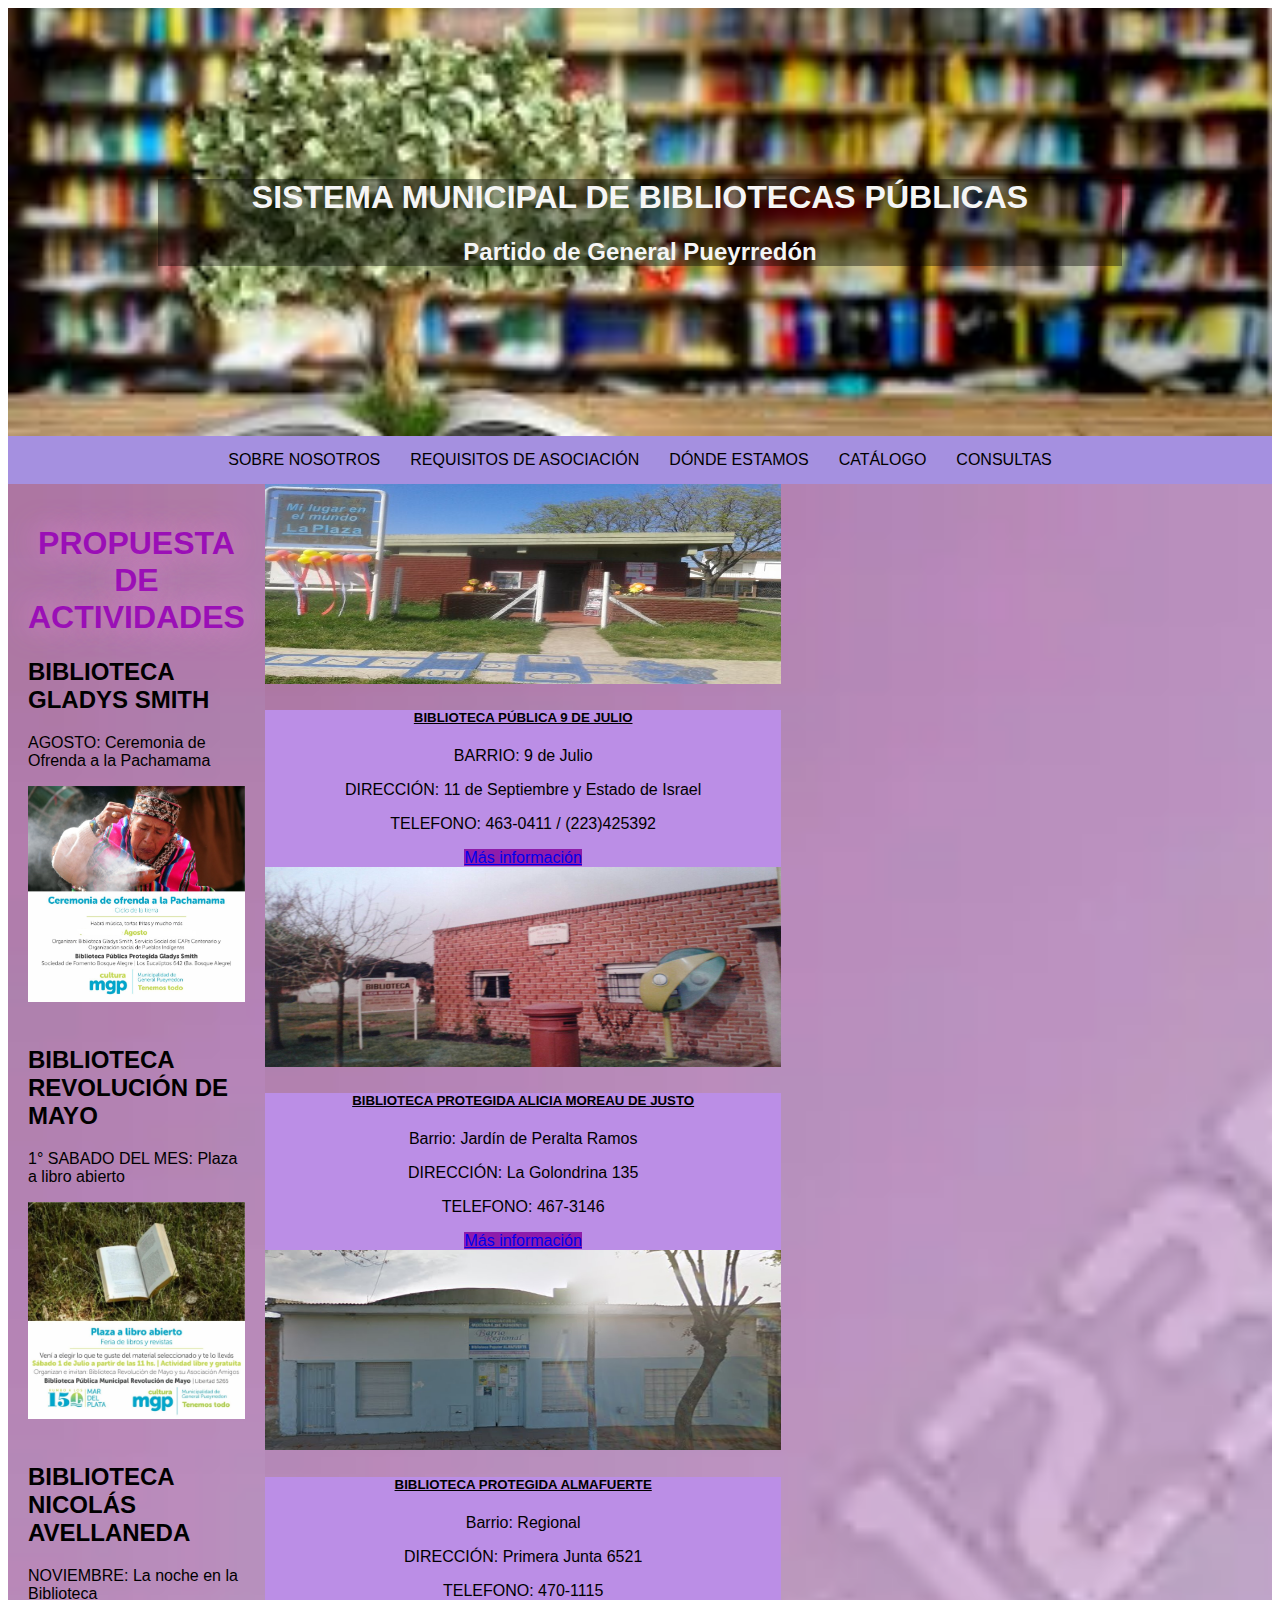
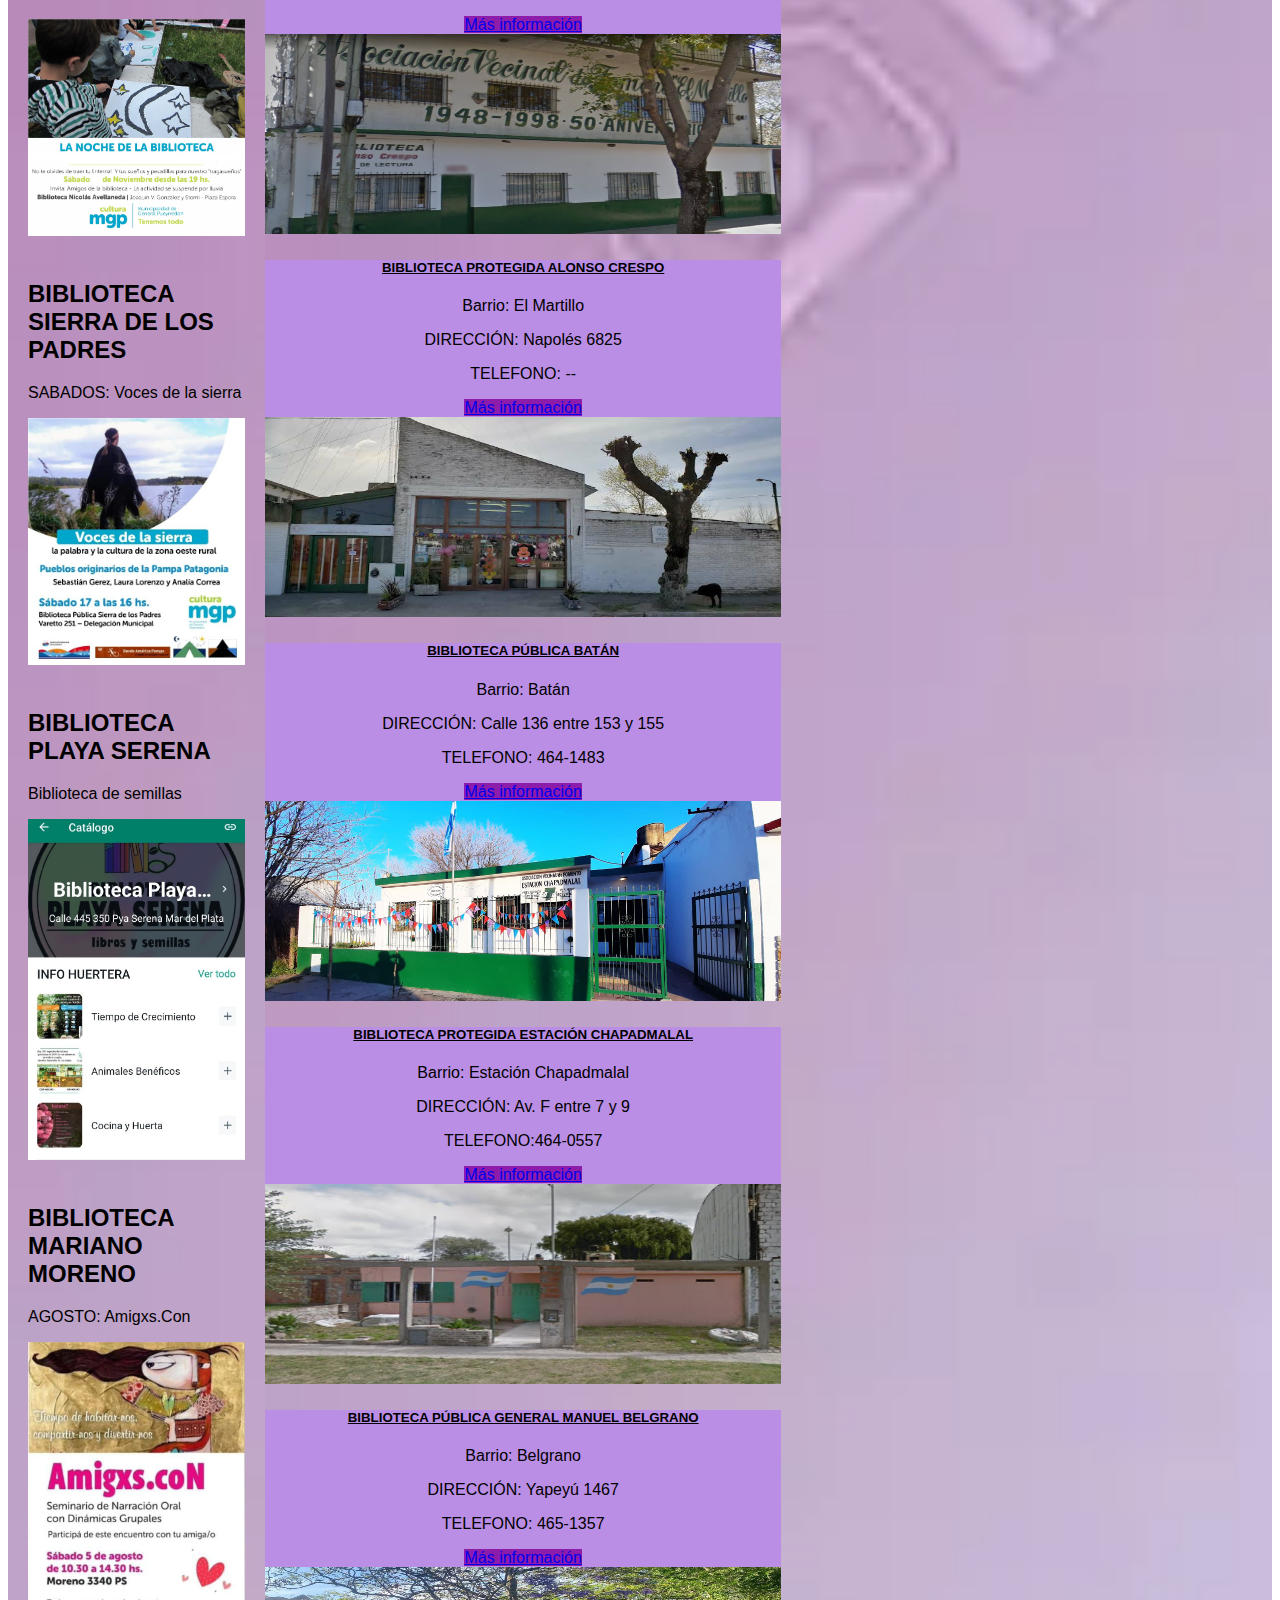
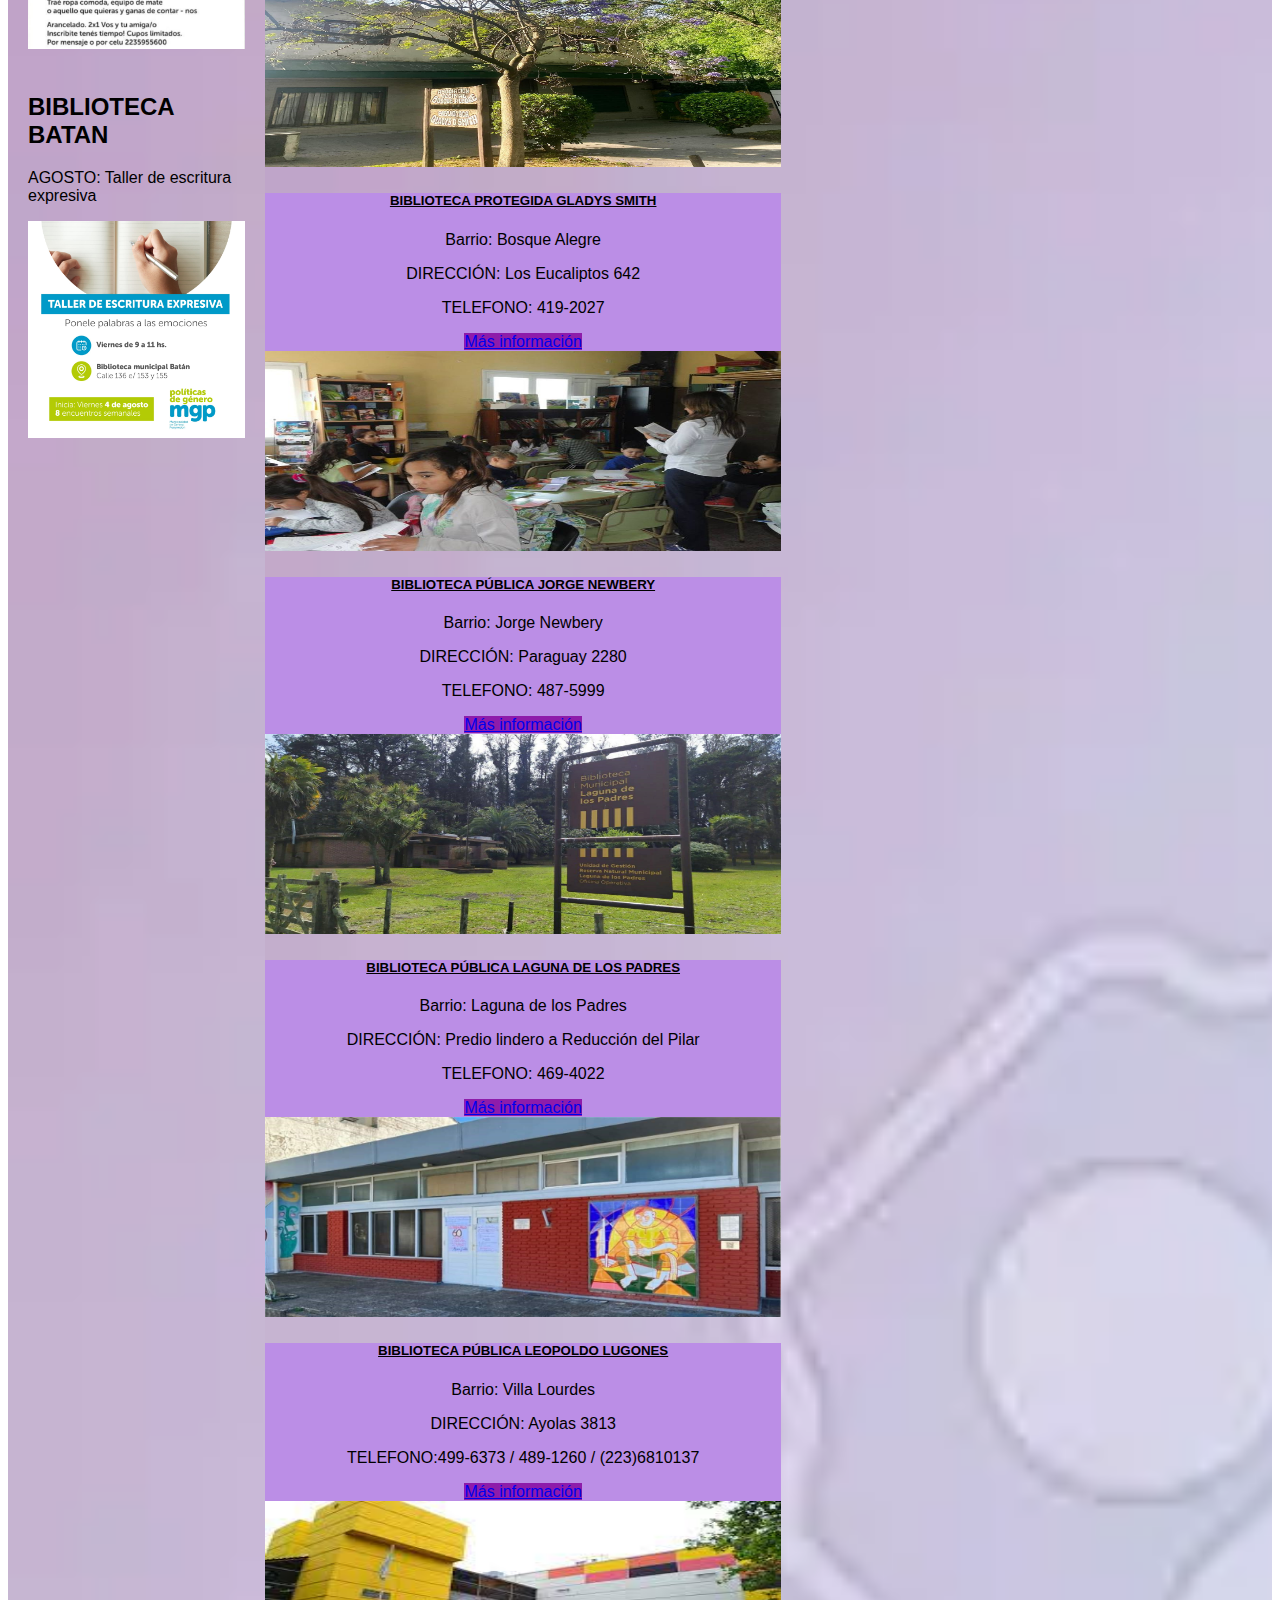
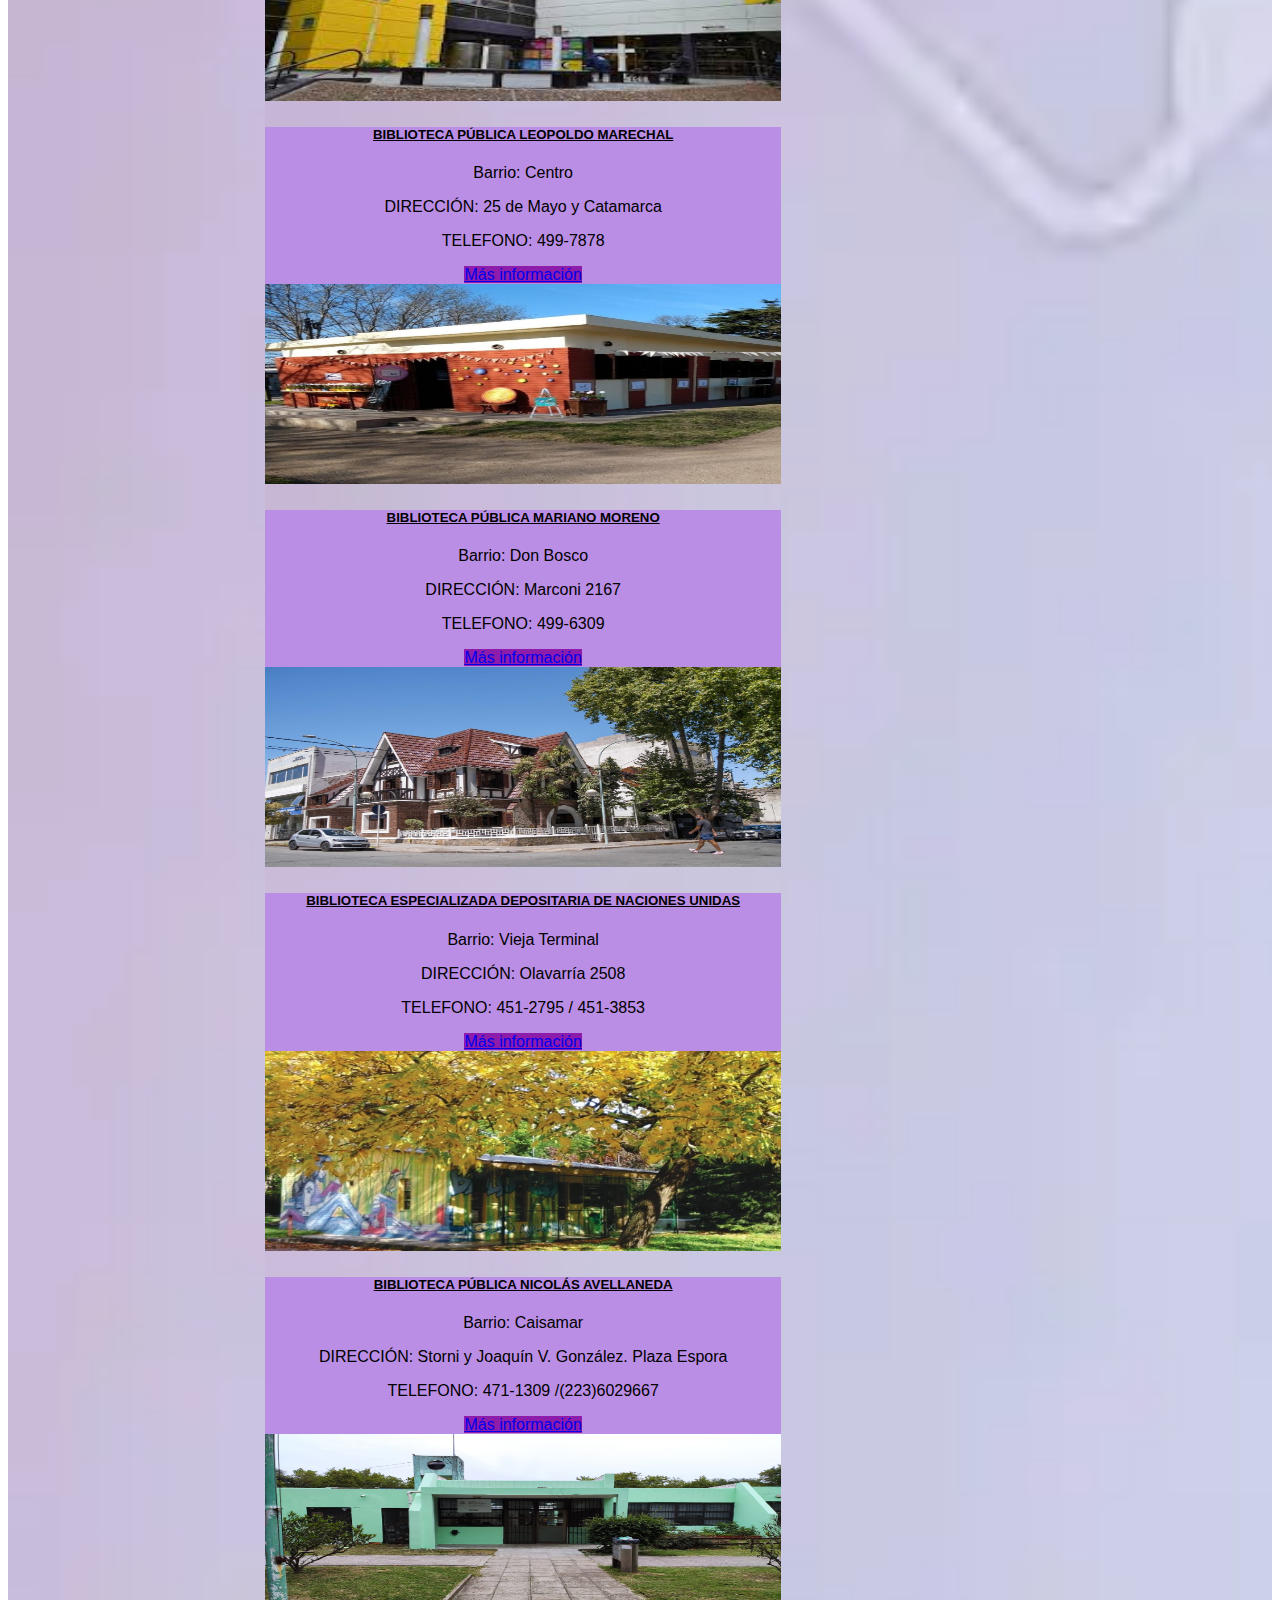
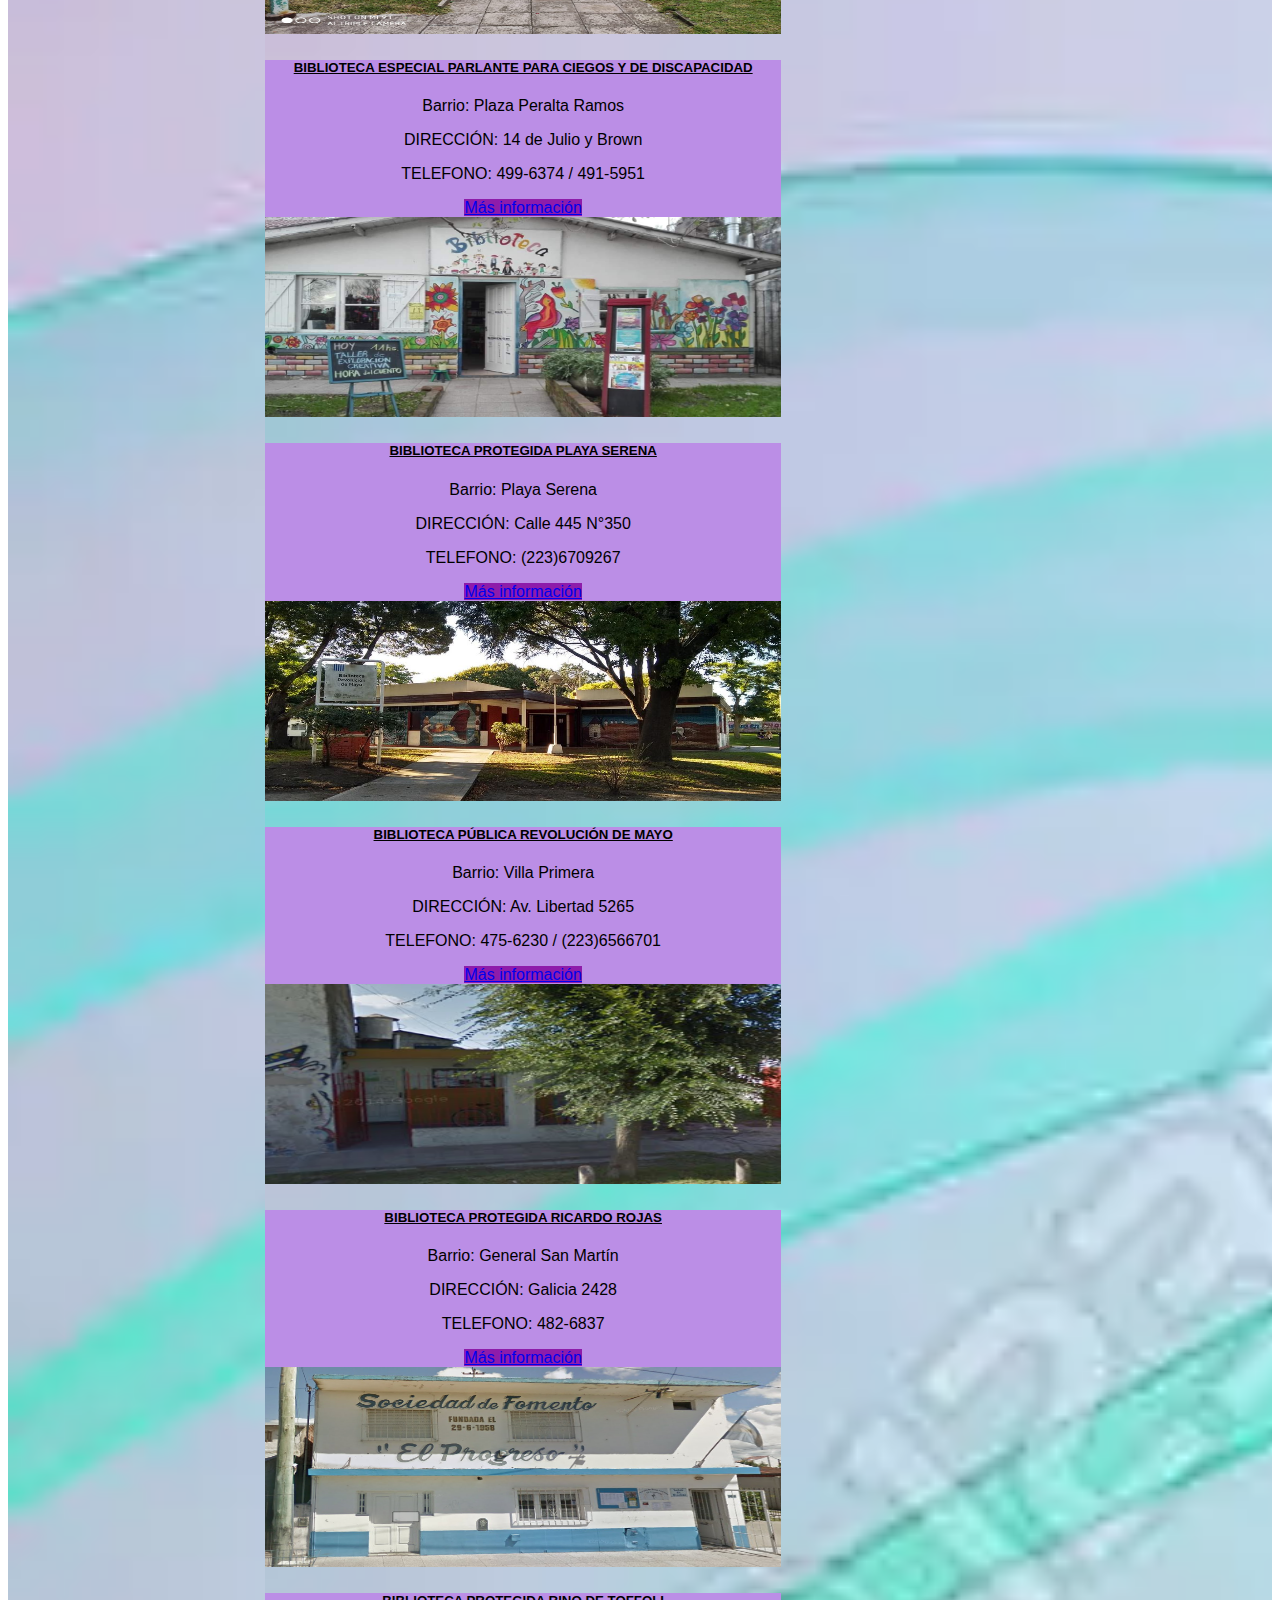
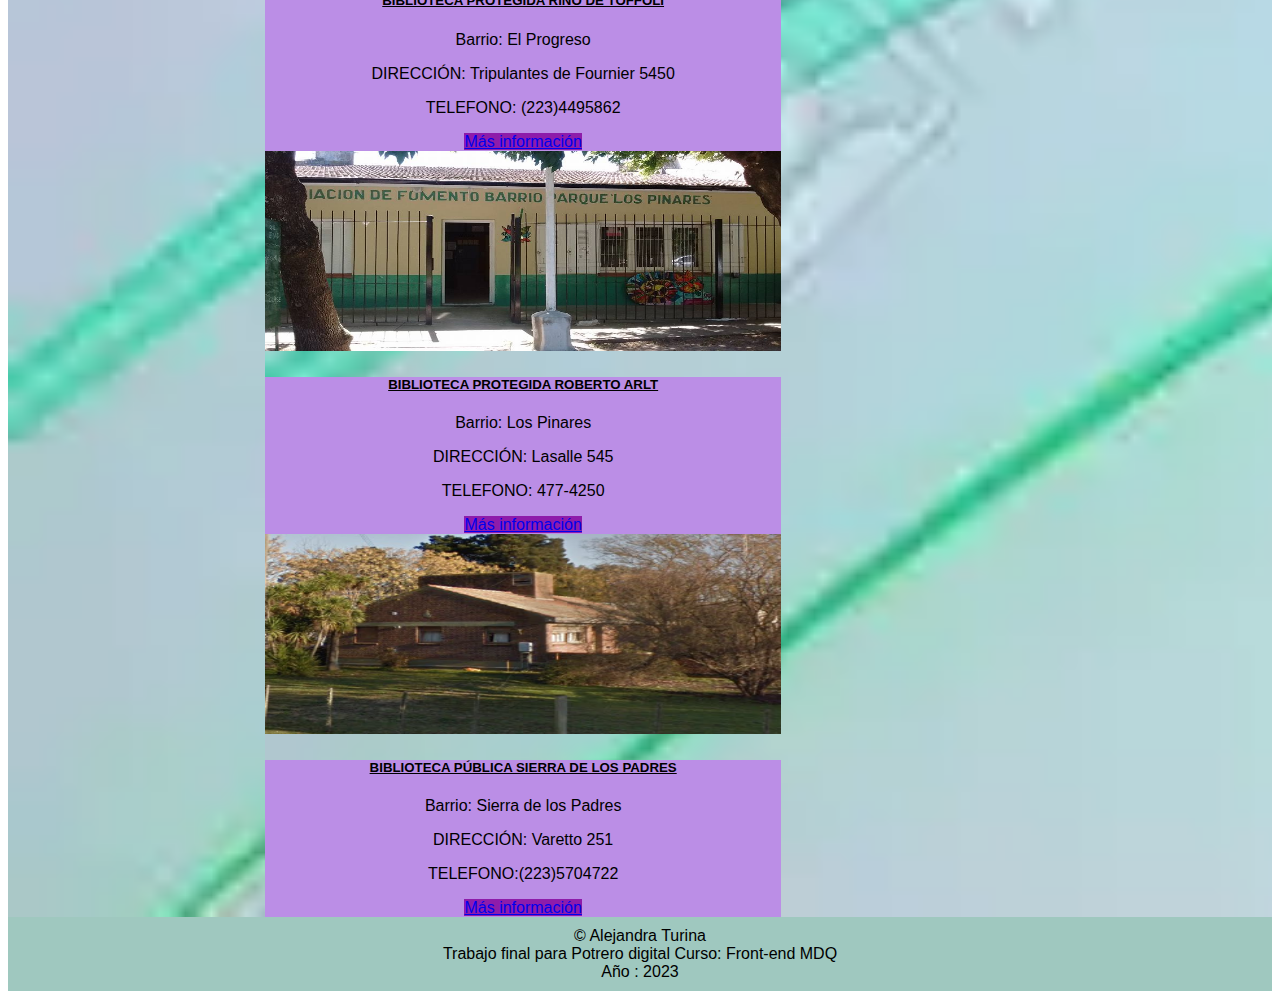
<file: PROYECTO FINAL/index.html>
<!DOCTYPE html>
<html lang="en">
<head>
    <meta charset="UTF-8">
    <meta name="viewport" content="width=device-width, initial-scale=1.0">
    <link rel="stylesheet" href="Public/css/style.css">
    <link rel="icon" href="Public/img/icono.png" type="imagen/png">
    <link href="https://cdn.jsdelivr.net/npm/bootstrap@5.3.0/dist/css/bootstrap.min.css" rel="stylesheet" integrity="sha384-9ndCyUaIbzAi2FUVXJi0CjmCapSmO7SnpJef0486qhLnuZ2cdeRhO02iuK6FUUVM" crossorigin="anonymous">
    <title>SISTEMA DE BIBLIOTECAS</title>
</head>
<body>
    <header>
        <div>
        <h1>SISTEMA MUNICIPAL DE BIBLIOTECAS PÚBLICAS</h1>
        <h2>Partido de General Pueyrredón</h2>   
    </header>
    <nav>
        <a href="Public/views/Nosotros.html">SOBRE NOSOTROS</a>
        <a href="Public/views/Asociación.html">REQUISITOS DE ASOCIACIÓN</a>
        <a href="Public/views/Ubicación.html">DÓNDE ESTAMOS</a>
        <a href="Public/views/Catálogo.html">CATÁLOGO</a>
        <a href="Public/views/Consultas.html">CONSULTAS</a>
    </nav>
    <div class="inicio">
        <aside>
            <h1>PROPUESTA DE ACTIVIDADES</h1>
                <h2>BIBLIOTECA GLADYS SMITH</h2>
                <p>AGOSTO: Ceremonia de Ofrenda a la Pachamama</p>
                <a href="https://www.facebook.com/bibliotecagladys.smith/posts/pfbid031xfh8umbQVqr3LqPDUJv9JdEs4X7Q9LgnKyu1w4fK6xebT8d7DJScPJt4FCpRXWQl" class="foto" target="_parent"><img src="Public/img/Pachamama.jpg" alt="pachamama" width="100%"></a>
                <h2>BIBLIOTECA REVOLUCIÓN DE MAYO</h2>
                <p>1° SABADO DEL MES: Plaza a libro abierto</p>
                <a href="https://www.facebook.com/permalink.php?story_fbid=pfbid0zdTWQ5iCKZFfLBo137qmEUh2UVhNWYi1tzqqpXtMZA3mfbKYiRBgyv1AXmxzHoS3l&id=100064548168413"class="foto"target="_parent"><img src="Public/img/Libro.jpg" alt="libro" width="100%"></a>
                <h2>BIBLIOTECA NICOLÁS AVELLANEDA</h2>
                <p>NOVIEMBRE: La noche en la Biblioteca</p>
                <a href="https://www.facebook.com/biblioavellaneda/posts/pfbid02fyBfLRPUk6iKrLcWrunhb8amvM9pWhZDyoRDJP81dquefnJg1uV4tfnSVBcmt76dl"class="foto"target="_parent"><img src="Public/img/Noche.jpg" alt="noche" width="100%"></a>
                <h2>BIBLIOTECA SIERRA DE LOS PADRES</h2>
                <p>SABADOS: Voces de la sierra</p>
                <a href="https://www.facebook.com/photo/?fbid=1911049449261108&set=a.114801972219207"class="foto"target="_parent"><img src="Public/img/Voces.jpg" alt="voces" width="100%"></a>
                <h2>BIBLIOTECA PLAYA SERENA</h2>
                <p>Biblioteca de semillas</p>
                <a href="https://www.facebook.com/bibliotecaplayaserena/posts/pfbid034Gn5DnaqSfhERDqsEUo3vLeKyP4FyRkxcjPXt7nqvjwqLB1TkK4RG2SESXuvkRHal"class="foto"><img src="Public/img/Huerta.jpg" alt="huerta" width="100%"></a>
                <h2>BIBLIOTECA MARIANO MORENO</h2>
                <p>AGOSTO: Amigxs.Con</p>
                <a href="https://www.instagram.com/p/CuZr5InLEzB/"class="foto"target="_parent"><img src="Public/img/amigxs.jpg" alt="amigxs" width="100%"></a>
                <h2>BIBLIOTECA BATAN</h2>
                <P>AGOSTO: Taller de escritura expresiva</P>
                <a href="https://www.facebook.com/photo?fbid=10227166261914738&set=a.1362441573429"class="foto"target="_parent"><img src="Public/img/escritura.jpg" alt="escritura" width="100%"></a>
        </aside>
      
        <main>
        <div class="row row-cols-1 row-cols-md-3 g-4">
  <div class="col">
    <div class="card h-100">
      <img src="Public/img/9 julio.jpg" class="card-img-top" alt="9deJulio">
      <div class="card-body">
        <h5 class="card-title">BIBLIOTECA PÚBLICA 9 DE JULIO</h5>
        <p class="card-text">BARRIO:  9 de Julio</p>
        <p class="card-text"> DIRECCIÓN: 11 de Septiembre y Estado de Israel</p>
        <p class="card-text"> TELEFONO: 463-0411 / (223)425392</p>
        <a href="https://www.facebook.com/bibliotecamunicipal9dejuliomdp/?locale=es_LA" class="btn btn-light" target="_blank">Más información</a>
      </div>
    </div>
  </div>
  <div class="col">
    <div class="card h-100">
      <img src="Public/img/MoreaudeJusto.jpg" class="card-img-top" alt="MoreaudeJusto">
      <div class="card-body">
        <h5 class="card-title">BIBLIOTECA PROTEGIDA ALICIA MOREAU DE JUSTO</h5>
        <p class="card-text">Barrio: Jardín de Peralta Ramos</p>
        <p class="card-text"> DIRECCIÓN: La Golondrina 135</p>
        <p class="card-text"> TELEFONO: 467-3146</p>
        <a href="Public/img/voladores.png" class="btn btn-light" target="_parent">Más información</a>
      </div>
    </div>
  </div>
  <div class="col">
    <div class="card h-100">
      <img src="Public/img/Almafuerte.png" class="card-img-top" alt="Almafuerte">
      <div class="card-body">
        <h5 class="card-title">BIBLIOTECA PROTEGIDA ALMAFUERTE</h5>
        <p class="card-text">Barrio: Regional</p>
        <p class="card-text"> DIRECCIÓN: Primera Junta 6521</p>
        <p class="card-text"> TELEFONO:  470-1115</p>
        <a href="https://www.instagram.com/_bibliotecaalmafuertemdp/?hl=es" class="btn btn-light" target="_blank">Más información</a>
    </div>
    </div>
  </div>
  <div class="col">
    <div class="card h-100">
      <img src="Public/img/Crespo.png" class="card-img-top" alt="Crespo">
      <div class="card-body">
        <h5 class="card-title">BIBLIOTECA PROTEGIDA ALONSO CRESPO</h5>
        <p class="card-text">Barrio: El Martillo</p>
        <p class="card-text"> DIRECCIÓN: Napolés 6825</p>
        <p class="card-text"> TELEFONO: --</p>
        <a href="Public/img/voladores.png"class="btn btn-light" target="_parent">Más información</a>
    </div>
    </div>
  </div>
  <div class="col">
    <div class="card h-100">
      <img src="Public/img/Batán.jpg" class="card-img-top" alt="9deJulio">
      <div class="card-body">
        <h5 class="card-title">BIBLIOTECA PÚBLICA BATÁN</h5>
        <p class="card-text">Barrio: Batán</p>
        <p class="card-text"> DIRECCIÓN: Calle 136 entre 153 y 155</p>
        <p class="card-text"> TELEFONO: 464-1483</p>
        <a href="https://www.facebook.com/people/Biblioteca-Bat%C3%A1n/100012556965846/" class="btn btn-light"target="_blank">Más información</a>
      </div>
    </div>
  </div>
  <div class="col">
    <div class="card h-100">
      <img src="Public/img/Chapadmalal.jpg" class="card-img-top" alt="Chapadmalal">
      <div class="card-body">
        <h5 class="card-title">BIBLIOTECA PROTEGIDA ESTACIÓN CHAPADMALAL</h5>
        <p class="card-text">Barrio: Estación Chapadmalal</p>
        <p class="card-text"> DIRECCIÓN: Av. F entre 7 y 9</p>
        <p class="card-text"> TELEFONO:464-0557 </p>
        <a href="https://www.facebook.com/marcela.chapabiblioteca" class="btn btn-light"target="_blank">Más información</a>
      </div>
    </div>
  </div> 
  <div class="col">
    <div class="card h-100">
      <img src="Public/img/Belgrano.png" class="card-img-top" alt="9deJulio">
      <div class="card-body">
        <h5 class="card-title">BIBLIOTECA PÚBLICA GENERAL MANUEL BELGRANO</h5>
        <p class="card-text">Barrio: Belgrano</p>
        <p class="card-text"> DIRECCIÓN: Yapeyú 1467</p>
        <p class="card-text"> TELEFONO: 465-1357</p>
        <a href="Public/img/voladores.png" class="btn btn-light"target="_parent">Más información</a>
      </div>
    </div>
  </div>
  <div class="col">
    <div class="card h-100">
      <img src="Public/img/Smith.jpg" class="card-img-top" alt="Smith">
      <div class="card-body">
        <h5 class="card-title">BIBLIOTECA PROTEGIDA GLADYS SMITH</h5>
        <p class="card-text">Barrio: Bosque Alegre</p>
        <p class="card-text"> DIRECCIÓN: Los Eucaliptos 642</p>
        <p class="card-text"> TELEFONO: 419-2027</p>
        <a href="https://www.facebook.com/BiblioBosqueAlegre/?locale=es_LA" class="btn btn-light"target="_blank">Más información</a>
      </div>
    </div>
  </div>
  <div class="col">
    <div class="card h-100">
      <img src="Public/img/Newbery.jpg" class="card-img-top" alt="Newbery">
      <div class="card-body">
        <h5 class="card-title">BIBLIOTECA PÚBLICA JORGE NEWBERY</h5>
        <p class="card-text">Barrio: Jorge Newbery</p>
        <p class="card-text"> DIRECCIÓN: Paraguay 2280</p>
        <p class="card-text"> TELEFONO: 487-5999</p>
        <a href="Public/img/voladores.png" class="btn btn-light"target="_parent">Más información</a>
    </div>
    </div>
  </div>
  <div class="col">
    <div class="card h-100">
      <img src="Public/img/Laguna.jpg" class="card-img-top" alt="Laguna">
      <div class="card-body">
        <h5 class="card-title">BIBLIOTECA PÚBLICA LAGUNA DE LOS PADRES</h5>
        <p class="card-text">Barrio: Laguna de los Padres</p>
        <p class="card-text"> DIRECCIÓN: Predio lindero a Reducción del Pilar</p>
        <p class="card-text"> TELEFONO: 469-4022</p>
        <a href="Public/img/voladores.png" class="btn btn-light"target="_parent">Más información</a>
    </div>
    </div>
  </div>
  <div class="col">
    <div class="card h-100">
      <img src="Public/img/Lugones.jpg" class="card-img-top" alt="Lugones">
      <div class="card-body">
        <h5 class="card-title">BIBLIOTECA PÚBLICA LEOPOLDO LUGONES</h5>
        <p class="card-text">Barrio: Villa Lourdes</p>
        <p class="card-text"> DIRECCIÓN: Ayolas 3813</p>
        <p class="card-text"> TELEFONO:499-6373 / 489-1260 / (223)6810137 </p>
        <a href="https://www.facebook.com/profile.php?id=100068772202662&locale=es_LA" class="btn btn-light"target="_blank">Más información</a>
      </div>
    </div>
  </div>
  <div class="col">
    <div class="card h-100">
      <img src="Public/img/Marechal.jpg" class="card-img-top" alt="Marechal">
      <div class="card-body">
        <h5 class="card-title">BIBLIOTECA PÚBLICA LEOPOLDO MARECHAL</h5>
        <p class="card-text">Barrio: Centro</p>
        <p class="card-text"> DIRECCIÓN: 25 de Mayo y Catamarca</p>
        <p class="card-text"> TELEFONO: 499-7878</p>
        <a href="https://www.facebook.com/lunadepapellij" class="btn btn-light"target="_blank">Más información</a>
      </div>
    </div>
  </div> 
  <div class="col">
    <div class="card h-100">
      <img src="Public/img/Moreno.jpg" class="card-img-top" alt="Moreno">
      <div class="card-body">
        <h5 class="card-title">BIBLIOTECA PÚBLICA MARIANO MORENO</h5>
        <p class="card-text">Barrio: Don Bosco </p>
        <p class="card-text"> DIRECCIÓN: Marconi 2167</p>
        <p class="card-text"> TELEFONO: 499-6309 </p>
        <a href="https://www.instagram.com/bibliotecamarianomorenomgp/" class="btn btn-light"target="_blank">Más información</a>
      </div>
    </div>
  </div>
  <div class="col">
    <div class="card h-100">
      <img src="Public/img/Naciones Unidas.jpg" class="card-img-top" alt="NacionesUnidas">
      <div class="card-body">
        <h5 class="card-title">BIBLIOTECA ESPECIALIZADA DEPOSITARIA DE NACIONES UNIDAS</h5>
        <p class="card-text">Barrio: Vieja Terminal</p>
        <p class="card-text"> DIRECCIÓN: Olavarría 2508</p>
        <p class="card-text"> TELEFONO: 451-2795 / 451-3853
           </p>
        <a href="https://www.instagram.com/bib.nacionesunidas/?hl=es-la" class="btn btn-light"target="_blank">Más información</a>
      </div>
    </div>
  </div>
  <div class="col">
    <div class="card h-100">
      <img src="Public/img/Avellaneda.jpg" class="card-img-top" alt="Avellaneda">
      <div class="card-body">
        <h5 class="card-title">BIBLIOTECA PÚBLICA NICOLÁS AVELLANEDA</h5>
        <p class="card-text">Barrio: Caisamar</p>
        <p class="card-text"> DIRECCIÓN: Storni y Joaquín V. González. Plaza Espora</p>
        <p class="card-text"> TELEFONO: 471-1309 /(223)6029667 </p>
        <a href="https://www.facebook.com/biblioavellaneda/?locale=es_LA" class="btn btn-light"target="_blank">Más información</a>
    </div>
    </div>
  </div>
  <div class="col">
    <div class="card h-100">
      <img src="Public/img/Parlante.jpg" class="card-img-top" alt="Parlante">
      <div class="card-body">
        <h5 class="card-title">BIBLIOTECA ESPECIAL PARLANTE PARA CIEGOS Y DE DISCAPACIDAD</h5>
        <p class="card-text">Barrio: Plaza Peralta Ramos</p>
        <p class="card-text"> DIRECCIÓN: 14 de Julio y Brown</p>
        <p class="card-text"> TELEFONO: 499-6374 / 491-5951</p> 
        <a href="https://www.facebook.com/biblioteca.parlante/?locale=es_LA" class="btn btn-light"target="_blank">Más información</a>
    </div>
    </div>
  </div>
  <div class="col">
    <div class="card h-100">
      <img src="Public/img/Serena.jpg" class="card-img-top" alt="Serena">
      <div class="card-body">
        <h5 class="card-title">BIBLIOTECA PROTEGIDA PLAYA SERENA</h5>
        <p class="card-text">Barrio: Playa Serena</p>
        <p class="card-text"> DIRECCIÓN: Calle 445 N°350</p>
        <p class="card-text"> TELEFONO: (223)6709267</p>
        <a href="https://www.facebook.com/bibliotecaplayaserena" class="btn btn-light"target="_blank">Más información</a>
      </div>
    </div>
  </div>
  <div class="col">
    <div class="card h-100">
      <img src="Public/img/Revolución.jpg" class="card-img-top" alt="Revolución">
      <div class="card-body">
        <h5 class="card-title">BIBLIOTECA PÚBLICA REVOLUCIÓN DE MAYO</h5>
        <p class="card-text">Barrio: Villa Primera</p>
        <p class="card-text"> DIRECCIÓN: Av. Libertad 5265</p>
        <p class="card-text"> TELEFONO: 475-6230 / (223)6566701 </p>
        <a href="https://www.facebook.com/profile.php?id=100064548168413" class="btn btn-light"target="_blank">Más información</a>
      </div>
    </div>
  </div> 
  <div class="col">
    <div class="card h-100">
      <img src="Public/img/Rojas.png" class="card-img-top" alt="Rojas">
      <div class="card-body">
        <h5 class="card-title">BIBLIOTECA PROTEGIDA RICARDO ROJAS</h5>
        <p class="card-text">Barrio: General San Martín</p>
        <p class="card-text"> DIRECCIÓN: Galicia 2428</p>
        <p class="card-text"> TELEFONO:  482-6837 </p>
        <a href="Public/img/voladores.png" class="btn btn-light"target="_parent">Más información</a>
      </div>
    </div>
  </div>
  <div class="col">
    <div class="card h-100">
      <img src="Public/img/Toffoli.png" class="card-img-top" alt="Toffoli">
      <div class="card-body">
        <h5 class="card-title">BIBLIOTECA PROTEGIDA RINO DE TOFFOLI</h5>
        <p class="card-text">Barrio: El Progreso</p>
        <p class="card-text"> DIRECCIÓN: Tripulantes de Fournier 5450</p>
        <p class="card-text"> TELEFONO: (223)4495862</p>
        <a href="https://www.facebook.com/bibliotecarinodetoffoli/" class="btn btn-light"target="_blank">Más información</a>
      </div>
    </div>
  </div>
  <div class="col">
    <div class="card h-100">
      <img src="Public/img/Pinares.jpg" class="card-img-top" alt="Pinares">
      <div class="card-body">
        <h5 class="card-title">BIBLIOTECA PROTEGIDA ROBERTO ARLT</h5>
        <p class="card-text">Barrio: Los Pinares</p>
        <p class="card-text"> DIRECCIÓN: Lasalle 545</p>
        <p class="card-text"> TELEFONO: 477-4250</p>
        <a href="https://www.facebook.com/palabrabiblioteca.lospinares/" class="btn btn-light"target="_blank">Más información</a>
    </div>
    </div>
  </div>
  <div class="col">
    <div class="card h-100">
      <img src="Public/img/Sierras.png" class="card-img-top" alt="Sierras">
      <div class="card-body">
        <h5 class="card-title">BIBLIOTECA PÚBLICA SIERRA DE LOS PADRES</h5>
        <p class="card-text">Barrio: Sierra de los Padres</p>
        <p class="card-text"> DIRECCIÓN: Varetto 251</p>
        <p class="card-text"> TELEFONO:(223)5704722 </p>
        <a href="https://www.facebook.com/people/Biblioteca-Sierra-de-Los-Padres/100010682139647/?locale=es_LA&paipv=0&eav=AfZLJW4jcpW_4s6BgKtJBpPFx9UYQExLst6ljEmfYSTwQ05mTGrLgGrBJGxwBF1SGJM&_rdr" class="btn btn-light"target="_blank">Más información</a>
    </div>
    </div>
  </div>
</div>
        </div>
        </main>
    </div>
    <script src="https://cdn.jsdelivr.net/npm/bootstrap@5.3.0/dist/js/bootstrap.bundle.min.js" integrity="sha384-geWF76RCwLtnZ8qwWowPQNguL3RmwHVBC9FhGdlKrxdiJJigb/j/68SIy3Te4Bkz" crossorigin="anonymous"></script>
    <footer>
      &COPY; Alejandra Turina <br>
      Trabajo final para Potrero digital 
      Curso: Front-end MDQ <br>
      Año : 2023
    </footer>
</body>
</html>
</file>
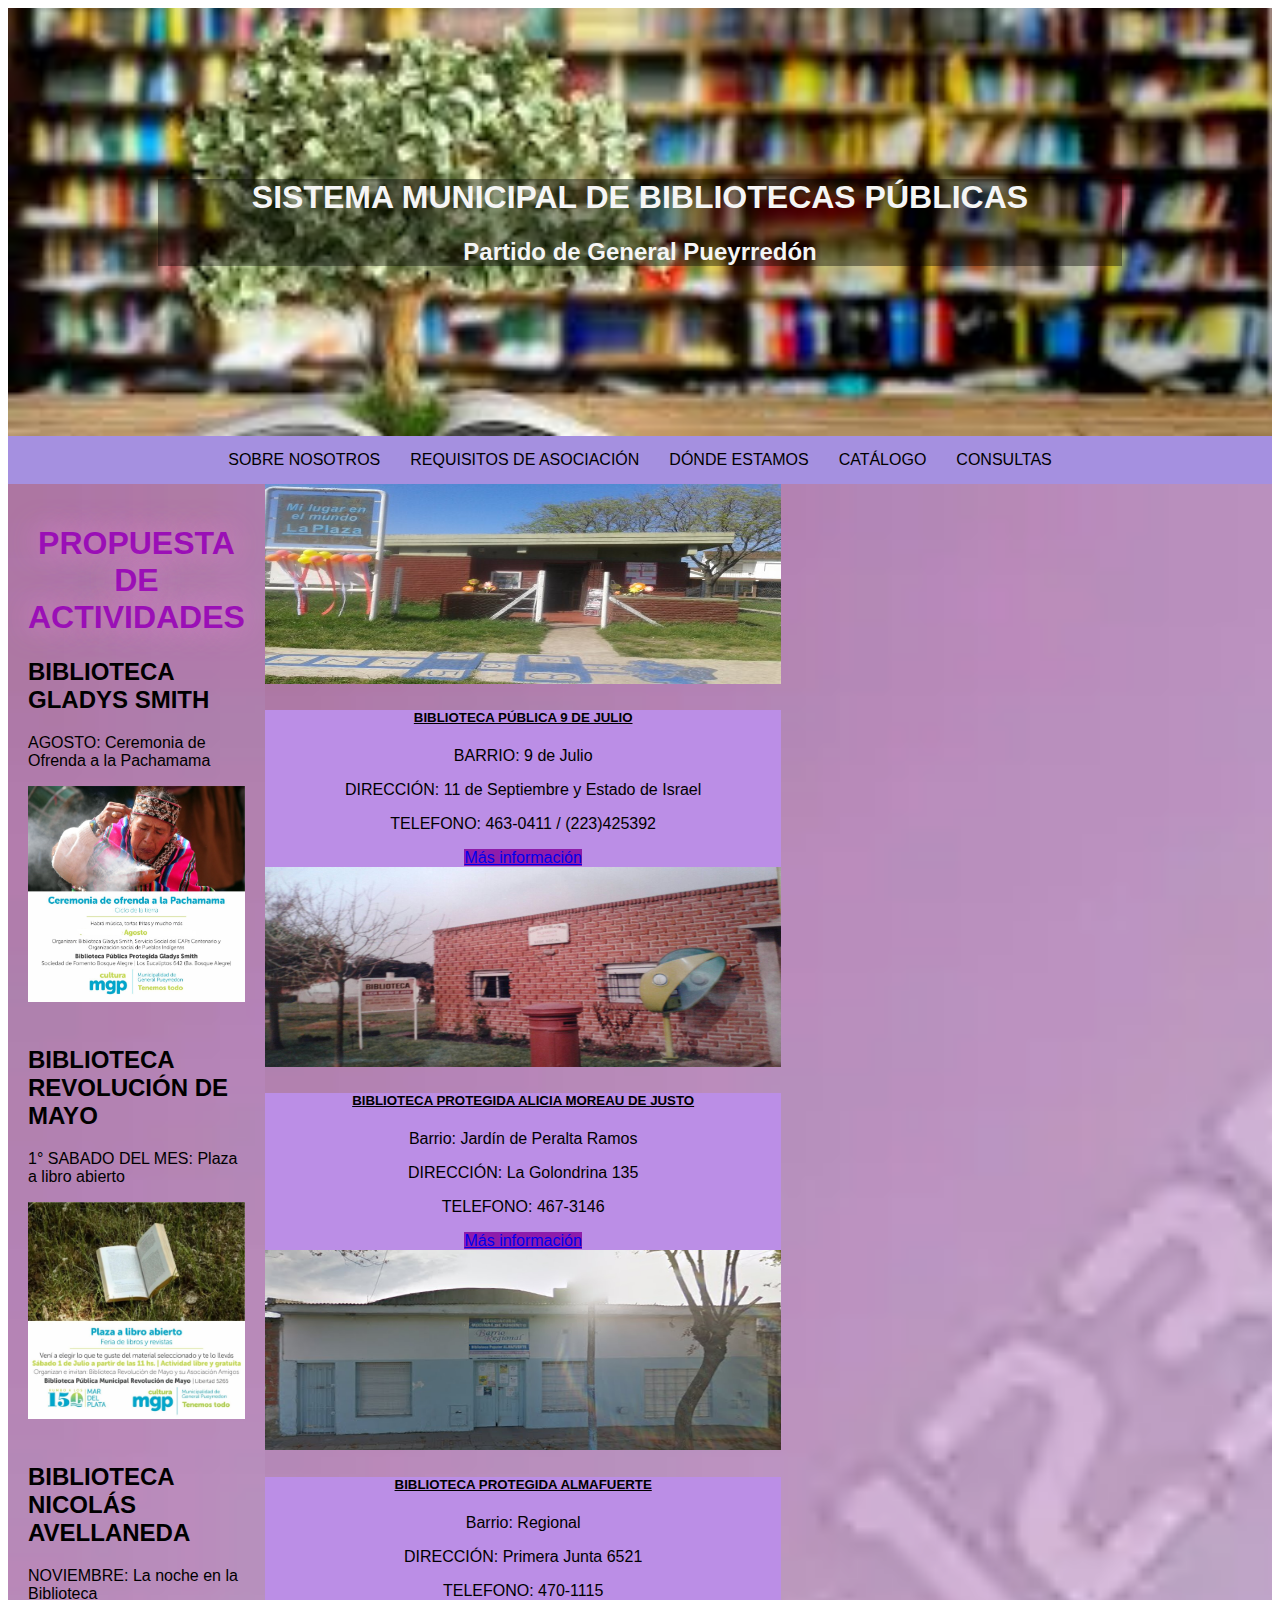
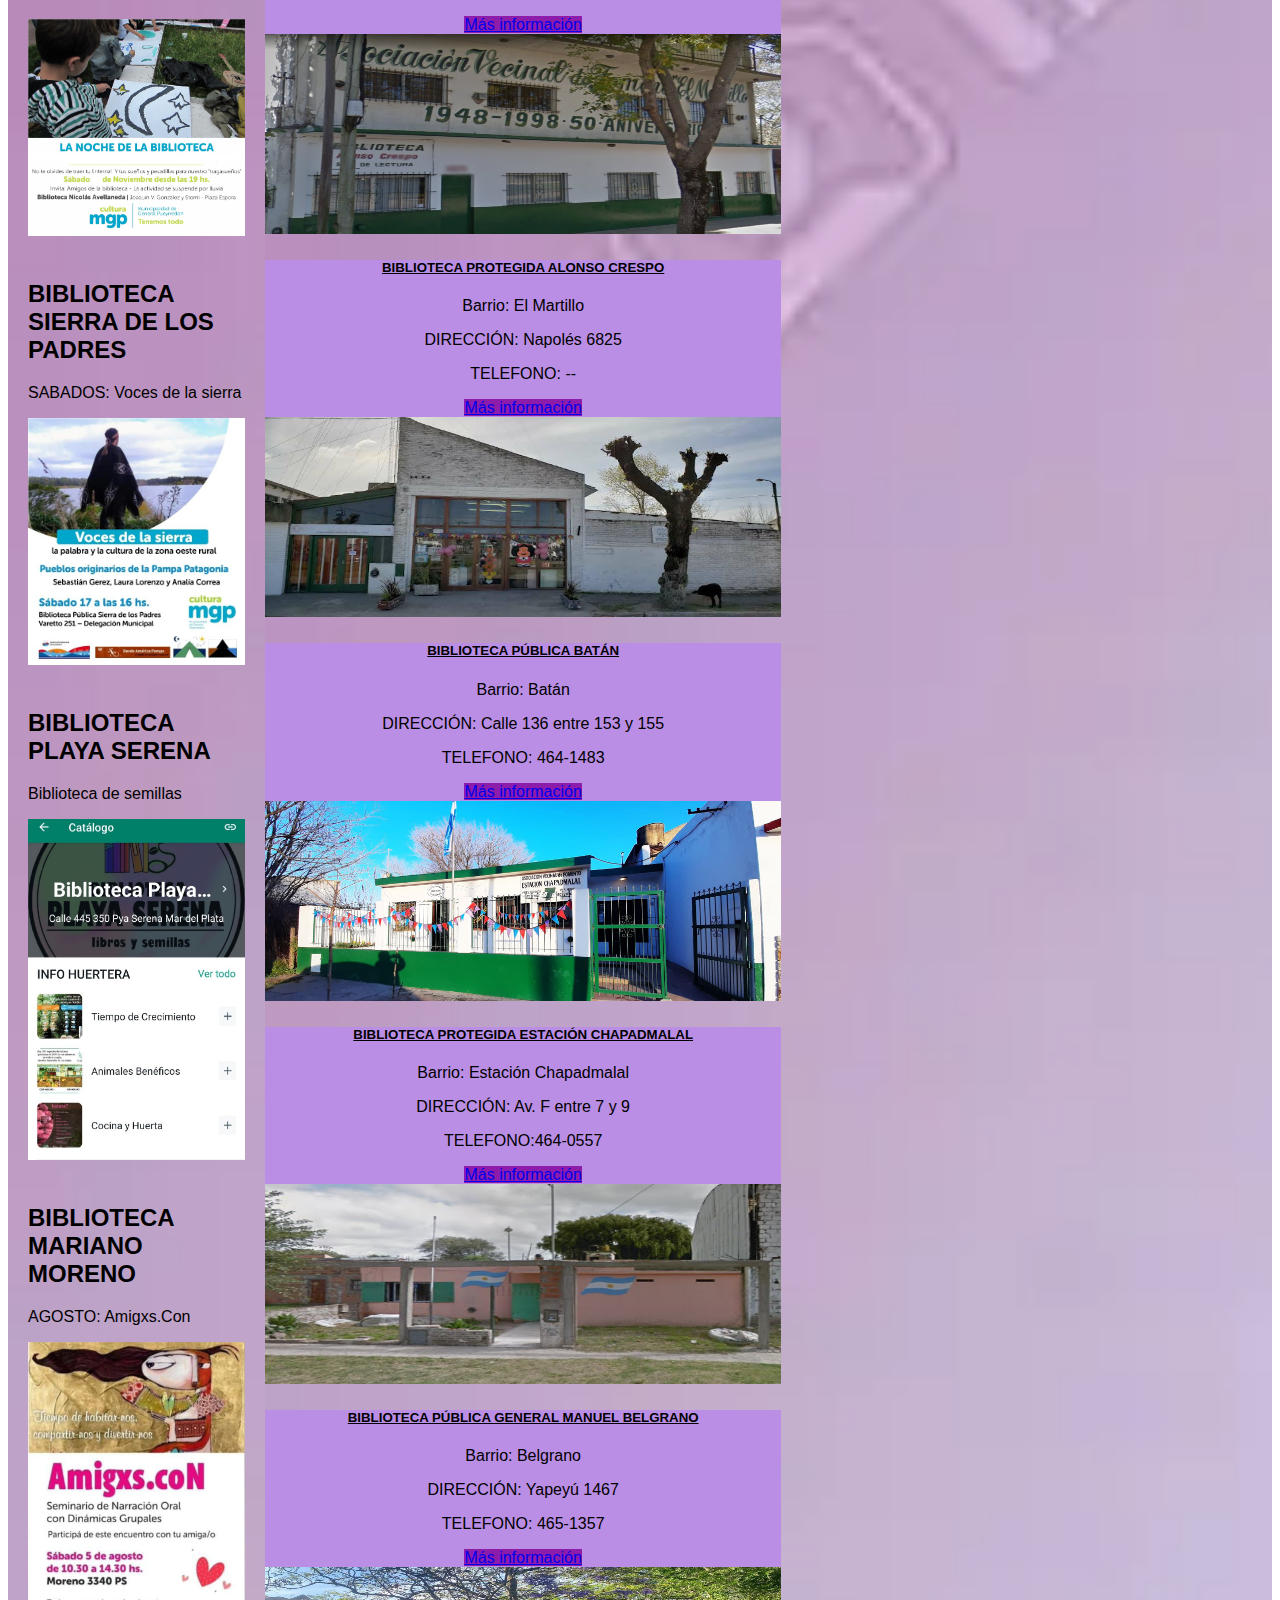
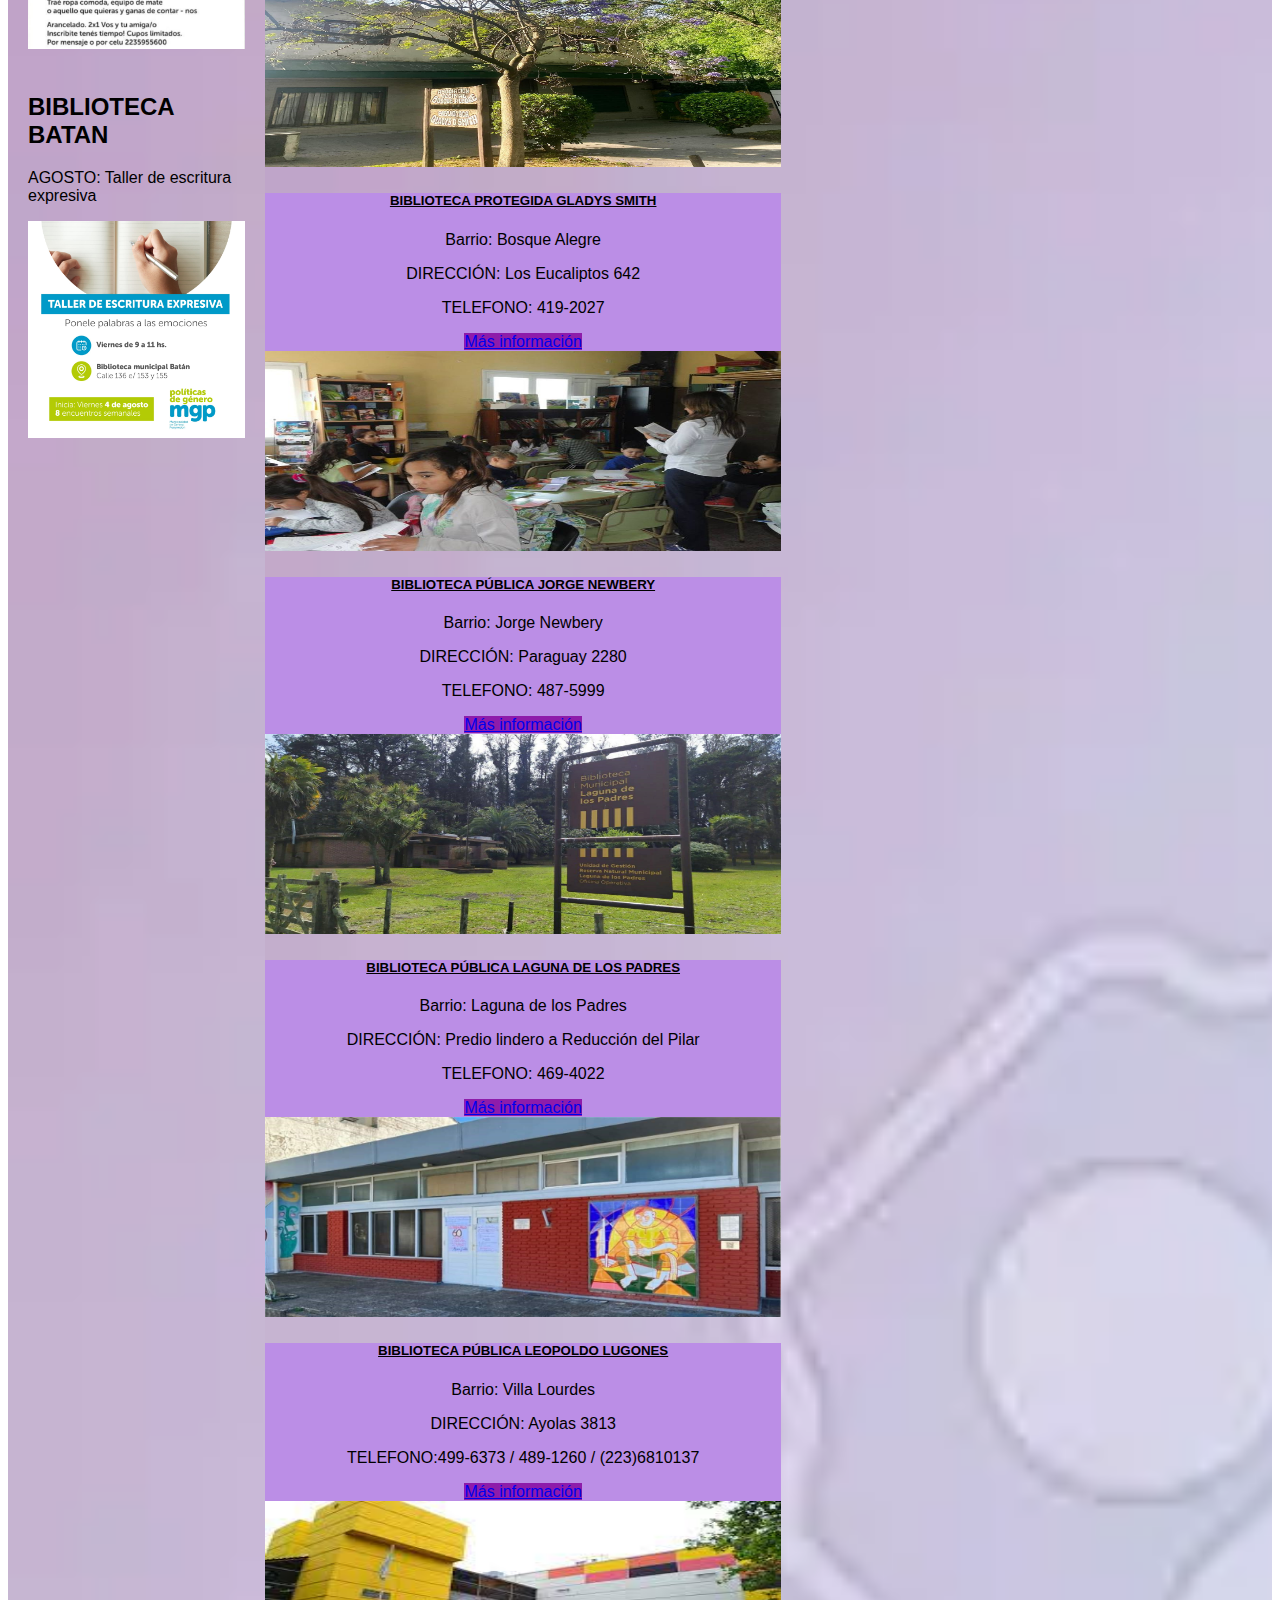
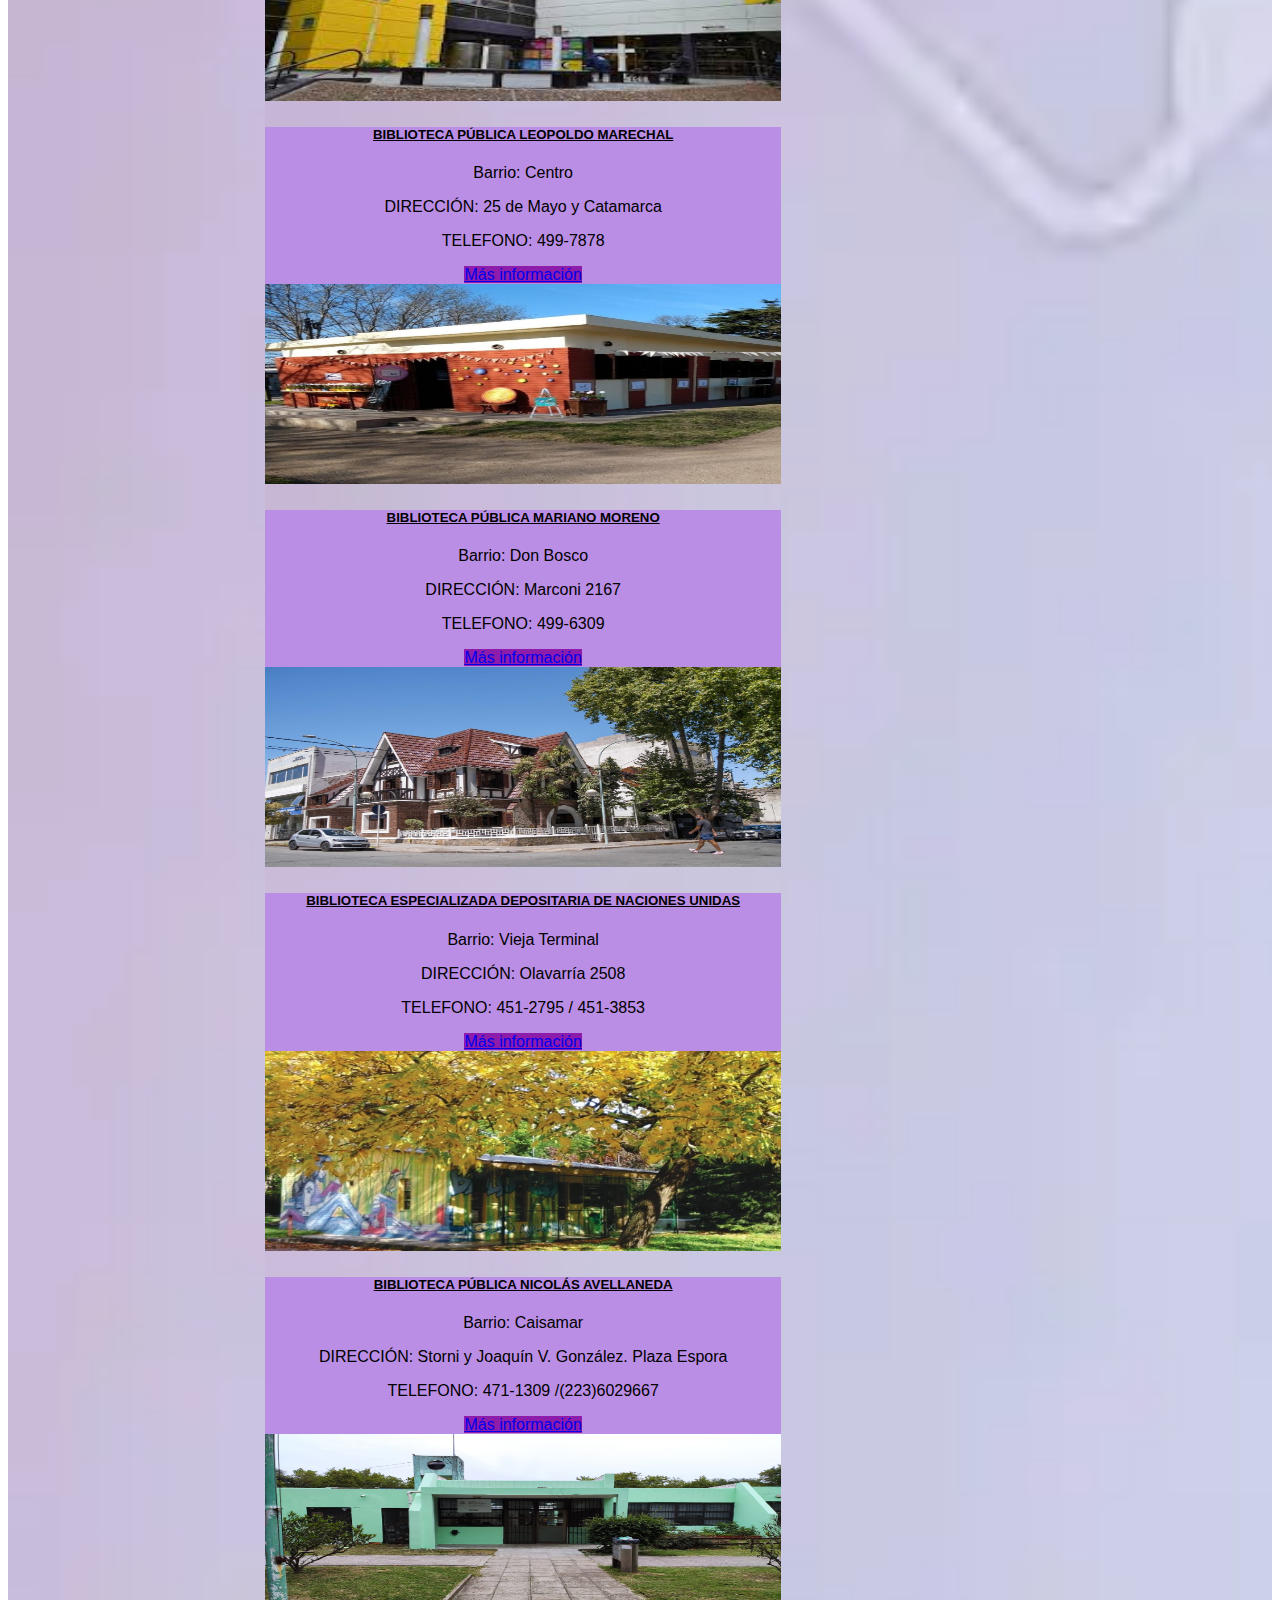
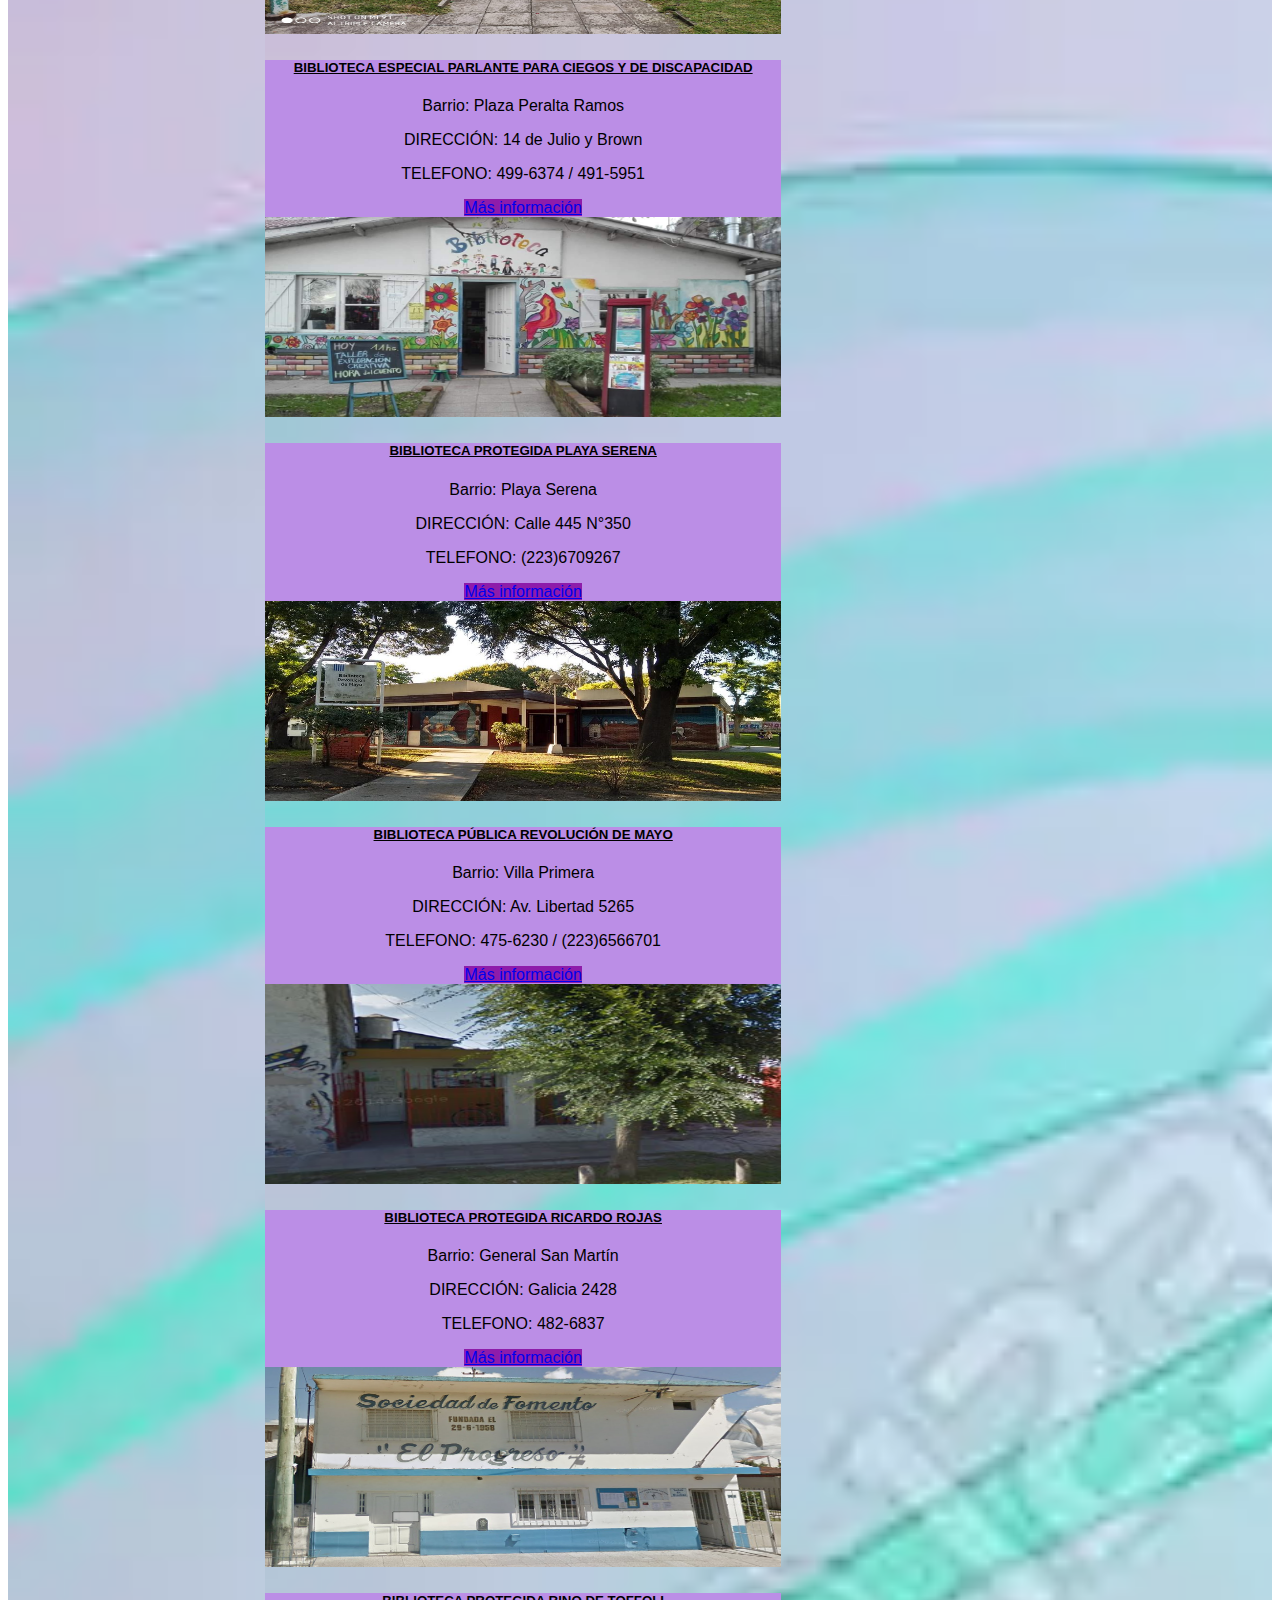
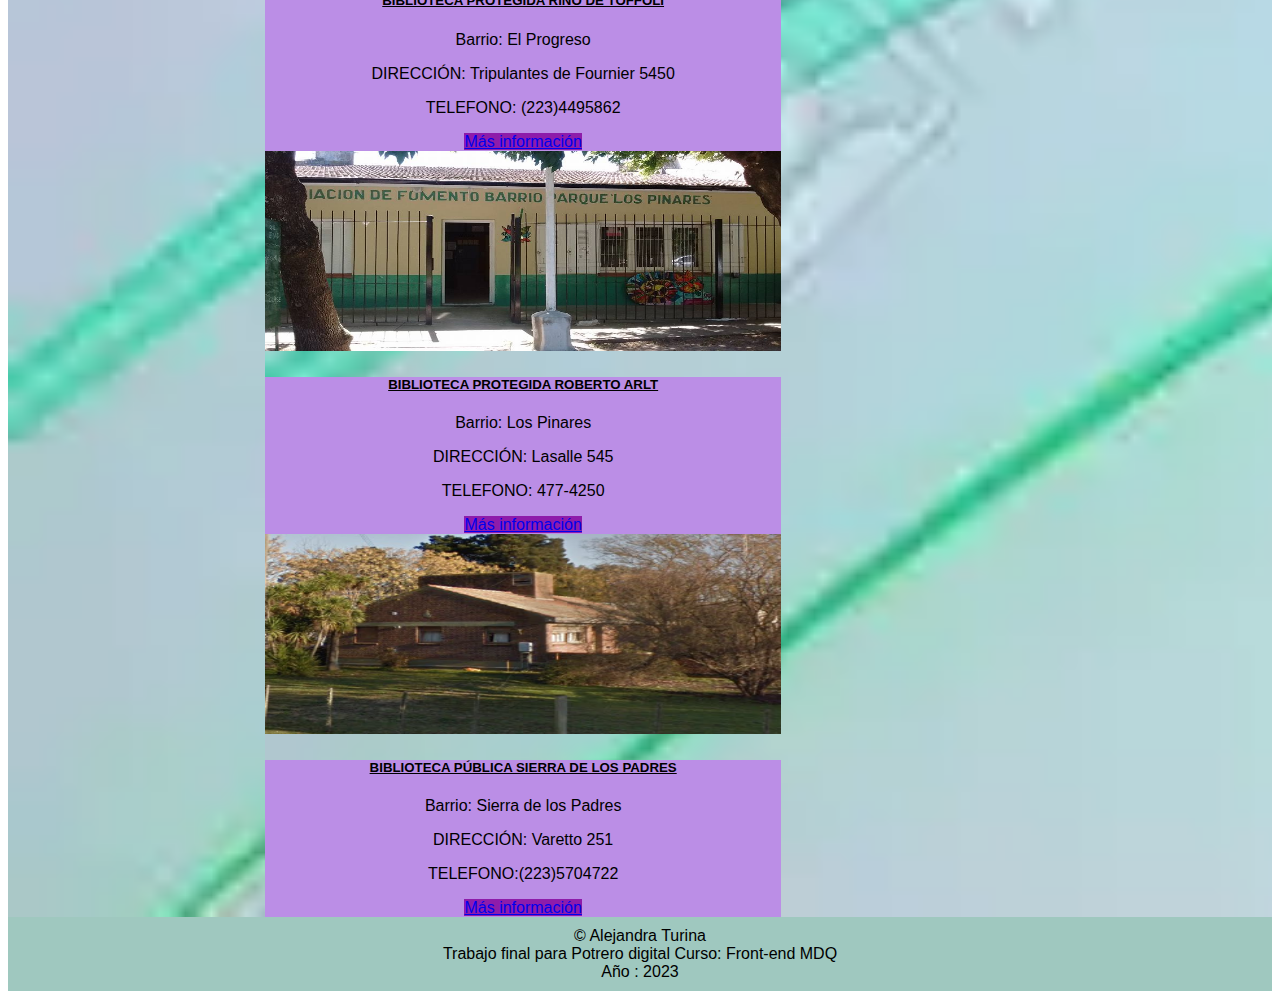
<file: PROYECTO FINAL/Index.html>
<!DOCTYPE html>
<html lang="en">
<head>
    <meta charset="UTF-8">
    <meta name="viewport" content="width=device-width, initial-scale=1.0">
    <link rel="stylesheet" href="Public/css/style.css">
    <link rel="icon" href="Public/img/icono.png" type="imagen/png">
    <link href="https://cdn.jsdelivr.net/npm/bootstrap@5.3.0/dist/css/bootstrap.min.css" rel="stylesheet" integrity="sha384-9ndCyUaIbzAi2FUVXJi0CjmCapSmO7SnpJef0486qhLnuZ2cdeRhO02iuK6FUUVM" crossorigin="anonymous">
    <title>SISTEMA DE BIBLIOTECAS</title>
</head>
<body>
    <header>
        <div>
        <h1>SISTEMA MUNICIPAL DE BIBLIOTECAS PÚBLICAS</h1>
        <h2>Partido de General Pueyrredón</h2>   
    </header>
    <nav>
        <a href="Public/views/Nosotros.html">SOBRE NOSOTROS</a>
        <a href="Public/views/Asociación.html">REQUISITOS DE ASOCIACIÓN</a>
        <a href="Public/views/Ubicación.html">DÓNDE ESTAMOS</a>
        <a href="Public/views/Catálogo.html">CATÁLOGO</a>
        <a href="Public/views/Consultas.html">CONSULTAS</a>
    </nav>
    <div class="inicio">
        <aside>
            <h1>PROPUESTA DE ACTIVIDADES</h1>
                <h2>BIBLIOTECA GLADYS SMITH</h2>
                <p>AGOSTO: Ceremonia de Ofrenda a la Pachamama</p>
                <a href="https://www.facebook.com/bibliotecagladys.smith/posts/pfbid031xfh8umbQVqr3LqPDUJv9JdEs4X7Q9LgnKyu1w4fK6xebT8d7DJScPJt4FCpRXWQl" class="foto" target="_parent"><img src="Public/img/Pachamama.jpg" alt="pachamama" width="100%"></a>
                <h2>BIBLIOTECA REVOLUCIÓN DE MAYO</h2>
                <p>1° SABADO DEL MES: Plaza a libro abierto</p>
                <a href="https://www.facebook.com/permalink.php?story_fbid=pfbid0zdTWQ5iCKZFfLBo137qmEUh2UVhNWYi1tzqqpXtMZA3mfbKYiRBgyv1AXmxzHoS3l&id=100064548168413"class="foto"target="_parent"><img src="Public/img/Libro.jpg" alt="libro" width="100%"></a>
                <h2>BIBLIOTECA NICOLÁS AVELLANEDA</h2>
                <p>NOVIEMBRE: La noche en la Biblioteca</p>
                <a href="https://www.facebook.com/biblioavellaneda/posts/pfbid02fyBfLRPUk6iKrLcWrunhb8amvM9pWhZDyoRDJP81dquefnJg1uV4tfnSVBcmt76dl"class="foto"target="_parent"><img src="Public/img/Noche.jpg" alt="noche" width="100%"></a>
                <h2>BIBLIOTECA SIERRA DE LOS PADRES</h2>
                <p>SABADOS: Voces de la sierra</p>
                <a href="https://www.facebook.com/photo/?fbid=1911049449261108&set=a.114801972219207"class="foto"target="_parent"><img src="Public/img/Voces.jpg" alt="voces" width="100%"></a>
                <h2>BIBLIOTECA PLAYA SERENA</h2>
                <p>Biblioteca de semillas</p>
                <a href="https://www.facebook.com/bibliotecaplayaserena/posts/pfbid034Gn5DnaqSfhERDqsEUo3vLeKyP4FyRkxcjPXt7nqvjwqLB1TkK4RG2SESXuvkRHal"class="foto"><img src="Public/img/Huerta.jpg" alt="huerta" width="100%"></a>
                <h2>BIBLIOTECA MARIANO MORENO</h2>
                <p>AGOSTO: Amigxs.Con</p>
                <a href="https://www.instagram.com/p/CuZr5InLEzB/"class="foto"target="_parent"><img src="Public/img/amigxs.jpg" alt="amigxs" width="100%"></a>
                <h2>BIBLIOTECA BATAN</h2>
                <P>AGOSTO: Taller de escritura expresiva</P>
                <a href="https://www.facebook.com/photo?fbid=10227166261914738&set=a.1362441573429"class="foto"target="_parent"><img src="Public/img/escritura.jpg" alt="escritura" width="100%"></a>
        </aside>
      
        <main>
        <div class="row row-cols-1 row-cols-md-3 g-4">
  <div class="col">
    <div class="card h-100">
      <img src="Public/img/9 julio.jpg" class="card-img-top" alt="9deJulio">
      <div class="card-body">
        <h5 class="card-title">BIBLIOTECA PÚBLICA 9 DE JULIO</h5>
        <p class="card-text">BARRIO:  9 de Julio</p>
        <p class="card-text"> DIRECCIÓN: 11 de Septiembre y Estado de Israel</p>
        <p class="card-text"> TELEFONO: 463-0411 / (223)425392</p>
        <a href="https://www.facebook.com/bibliotecamunicipal9dejuliomdp/?locale=es_LA" class="btn btn-light" target="_blank">Más información</a>
      </div>
    </div>
  </div>
  <div class="col">
    <div class="card h-100">
      <img src="Public/img/MoreaudeJusto.jpg" class="card-img-top" alt="MoreaudeJusto">
      <div class="card-body">
        <h5 class="card-title">BIBLIOTECA PROTEGIDA ALICIA MOREAU DE JUSTO</h5>
        <p class="card-text">Barrio: Jardín de Peralta Ramos</p>
        <p class="card-text"> DIRECCIÓN: La Golondrina 135</p>
        <p class="card-text"> TELEFONO: 467-3146</p>
        <a href="Public/img/voladores.png" class="btn btn-light" target="_parent">Más información</a>
      </div>
    </div>
  </div>
  <div class="col">
    <div class="card h-100">
      <img src="Public/img/Almafuerte.png" class="card-img-top" alt="Almafuerte">
      <div class="card-body">
        <h5 class="card-title">BIBLIOTECA PROTEGIDA ALMAFUERTE</h5>
        <p class="card-text">Barrio: Regional</p>
        <p class="card-text"> DIRECCIÓN: Primera Junta 6521</p>
        <p class="card-text"> TELEFONO:  470-1115</p>
        <a href="https://www.instagram.com/_bibliotecaalmafuertemdp/?hl=es" class="btn btn-light" target="_blank">Más información</a>
    </div>
    </div>
  </div>
  <div class="col">
    <div class="card h-100">
      <img src="Public/img/Crespo.png" class="card-img-top" alt="Crespo">
      <div class="card-body">
        <h5 class="card-title">BIBLIOTECA PROTEGIDA ALONSO CRESPO</h5>
        <p class="card-text">Barrio: El Martillo</p>
        <p class="card-text"> DIRECCIÓN: Napolés 6825</p>
        <p class="card-text"> TELEFONO: --</p>
        <a href="Public/img/voladores.png"class="btn btn-light" target="_parent">Más información</a>
    </div>
    </div>
  </div>
  <div class="col">
    <div class="card h-100">
      <img src="Public/img/Batán.jpg" class="card-img-top" alt="9deJulio">
      <div class="card-body">
        <h5 class="card-title">BIBLIOTECA PÚBLICA BATÁN</h5>
        <p class="card-text">Barrio: Batán</p>
        <p class="card-text"> DIRECCIÓN: Calle 136 entre 153 y 155</p>
        <p class="card-text"> TELEFONO: 464-1483</p>
        <a href="https://www.facebook.com/people/Biblioteca-Bat%C3%A1n/100012556965846/" class="btn btn-light"target="_blank">Más información</a>
      </div>
    </div>
  </div>
  <div class="col">
    <div class="card h-100">
      <img src="Public/img/Chapadmalal.jpg" class="card-img-top" alt="Chapadmalal">
      <div class="card-body">
        <h5 class="card-title">BIBLIOTECA PROTEGIDA ESTACIÓN CHAPADMALAL</h5>
        <p class="card-text">Barrio: Estación Chapadmalal</p>
        <p class="card-text"> DIRECCIÓN: Av. F entre 7 y 9</p>
        <p class="card-text"> TELEFONO:464-0557 </p>
        <a href="https://www.facebook.com/marcela.chapabiblioteca" class="btn btn-light"target="_blank">Más información</a>
      </div>
    </div>
  </div> 
  <div class="col">
    <div class="card h-100">
      <img src="Public/img/Belgrano.png" class="card-img-top" alt="9deJulio">
      <div class="card-body">
        <h5 class="card-title">BIBLIOTECA PÚBLICA GENERAL MANUEL BELGRANO</h5>
        <p class="card-text">Barrio: Belgrano</p>
        <p class="card-text"> DIRECCIÓN: Yapeyú 1467</p>
        <p class="card-text"> TELEFONO: 465-1357</p>
        <a href="Public/img/voladores.png" class="btn btn-light"target="_parent">Más información</a>
      </div>
    </div>
  </div>
  <div class="col">
    <div class="card h-100">
      <img src="Public/img/Smith.jpg" class="card-img-top" alt="Smith">
      <div class="card-body">
        <h5 class="card-title">BIBLIOTECA PROTEGIDA GLADYS SMITH</h5>
        <p class="card-text">Barrio: Bosque Alegre</p>
        <p class="card-text"> DIRECCIÓN: Los Eucaliptos 642</p>
        <p class="card-text"> TELEFONO: 419-2027</p>
        <a href="https://www.facebook.com/BiblioBosqueAlegre/?locale=es_LA" class="btn btn-light"target="_blank">Más información</a>
      </div>
    </div>
  </div>
  <div class="col">
    <div class="card h-100">
      <img src="Public/img/Newbery.jpg" class="card-img-top" alt="Newbery">
      <div class="card-body">
        <h5 class="card-title">BIBLIOTECA PÚBLICA JORGE NEWBERY</h5>
        <p class="card-text">Barrio: Jorge Newbery</p>
        <p class="card-text"> DIRECCIÓN: Paraguay 2280</p>
        <p class="card-text"> TELEFONO: 487-5999</p>
        <a href="Public/img/voladores.png" class="btn btn-light"target="_parent">Más información</a>
    </div>
    </div>
  </div>
  <div class="col">
    <div class="card h-100">
      <img src="Public/img/Laguna.jpg" class="card-img-top" alt="Laguna">
      <div class="card-body">
        <h5 class="card-title">BIBLIOTECA PÚBLICA LAGUNA DE LOS PADRES</h5>
        <p class="card-text">Barrio: Laguna de los Padres</p>
        <p class="card-text"> DIRECCIÓN: Predio lindero a Reducción del Pilar</p>
        <p class="card-text"> TELEFONO: 469-4022</p>
        <a href="Public/img/voladores.png" class="btn btn-light"target="_parent">Más información</a>
    </div>
    </div>
  </div>
  <div class="col">
    <div class="card h-100">
      <img src="Public/img/Lugones.jpg" class="card-img-top" alt="Lugones">
      <div class="card-body">
        <h5 class="card-title">BIBLIOTECA PÚBLICA LEOPOLDO LUGONES</h5>
        <p class="card-text">Barrio: Villa Lourdes</p>
        <p class="card-text"> DIRECCIÓN: Ayolas 3813</p>
        <p class="card-text"> TELEFONO:499-6373 / 489-1260 / (223)6810137 </p>
        <a href="https://www.facebook.com/profile.php?id=100068772202662&locale=es_LA" class="btn btn-light"target="_blank">Más información</a>
      </div>
    </div>
  </div>
  <div class="col">
    <div class="card h-100">
      <img src="Public/img/Marechal.jpg" class="card-img-top" alt="Marechal">
      <div class="card-body">
        <h5 class="card-title">BIBLIOTECA PÚBLICA LEOPOLDO MARECHAL</h5>
        <p class="card-text">Barrio: Centro</p>
        <p class="card-text"> DIRECCIÓN: 25 de Mayo y Catamarca</p>
        <p class="card-text"> TELEFONO: 499-7878</p>
        <a href="https://www.facebook.com/lunadepapellij" class="btn btn-light"target="_blank">Más información</a>
      </div>
    </div>
  </div> 
  <div class="col">
    <div class="card h-100">
      <img src="Public/img/Moreno.jpg" class="card-img-top" alt="Moreno">
      <div class="card-body">
        <h5 class="card-title">BIBLIOTECA PÚBLICA MARIANO MORENO</h5>
        <p class="card-text">Barrio: Don Bosco </p>
        <p class="card-text"> DIRECCIÓN: Marconi 2167</p>
        <p class="card-text"> TELEFONO: 499-6309 </p>
        <a href="https://www.instagram.com/bibliotecamarianomorenomgp/" class="btn btn-light"target="_blank">Más información</a>
      </div>
    </div>
  </div>
  <div class="col">
    <div class="card h-100">
      <img src="Public/img/Naciones Unidas.jpg" class="card-img-top" alt="NacionesUnidas">
      <div class="card-body">
        <h5 class="card-title">BIBLIOTECA ESPECIALIZADA DEPOSITARIA DE NACIONES UNIDAS</h5>
        <p class="card-text">Barrio: Vieja Terminal</p>
        <p class="card-text"> DIRECCIÓN: Olavarría 2508</p>
        <p class="card-text"> TELEFONO: 451-2795 / 451-3853
           </p>
        <a href="https://www.instagram.com/bib.nacionesunidas/?hl=es-la" class="btn btn-light"target="_blank">Más información</a>
      </div>
    </div>
  </div>
  <div class="col">
    <div class="card h-100">
      <img src="Public/img/Avellaneda.jpg" class="card-img-top" alt="Avellaneda">
      <div class="card-body">
        <h5 class="card-title">BIBLIOTECA PÚBLICA NICOLÁS AVELLANEDA</h5>
        <p class="card-text">Barrio: Caisamar</p>
        <p class="card-text"> DIRECCIÓN: Storni y Joaquín V. González. Plaza Espora</p>
        <p class="card-text"> TELEFONO: 471-1309 /(223)6029667 </p>
        <a href="https://www.facebook.com/biblioavellaneda/?locale=es_LA" class="btn btn-light"target="_blank">Más información</a>
    </div>
    </div>
  </div>
  <div class="col">
    <div class="card h-100">
      <img src="Public/img/Parlante.jpg" class="card-img-top" alt="Parlante">
      <div class="card-body">
        <h5 class="card-title">BIBLIOTECA ESPECIAL PARLANTE PARA CIEGOS Y DE DISCAPACIDAD</h5>
        <p class="card-text">Barrio: Plaza Peralta Ramos</p>
        <p class="card-text"> DIRECCIÓN: 14 de Julio y Brown</p>
        <p class="card-text"> TELEFONO: 499-6374 / 491-5951</p> 
        <a href="https://www.facebook.com/biblioteca.parlante/?locale=es_LA" class="btn btn-light"target="_blank">Más información</a>
    </div>
    </div>
  </div>
  <div class="col">
    <div class="card h-100">
      <img src="Public/img/Serena.jpg" class="card-img-top" alt="Serena">
      <div class="card-body">
        <h5 class="card-title">BIBLIOTECA PROTEGIDA PLAYA SERENA</h5>
        <p class="card-text">Barrio: Playa Serena</p>
        <p class="card-text"> DIRECCIÓN: Calle 445 N°350</p>
        <p class="card-text"> TELEFONO: (223)6709267</p>
        <a href="https://www.facebook.com/bibliotecaplayaserena" class="btn btn-light"target="_blank">Más información</a>
      </div>
    </div>
  </div>
  <div class="col">
    <div class="card h-100">
      <img src="Public/img/Revolución.jpg" class="card-img-top" alt="Revolución">
      <div class="card-body">
        <h5 class="card-title">BIBLIOTECA PÚBLICA REVOLUCIÓN DE MAYO</h5>
        <p class="card-text">Barrio: Villa Primera</p>
        <p class="card-text"> DIRECCIÓN: Av. Libertad 5265</p>
        <p class="card-text"> TELEFONO: 475-6230 / (223)6566701 </p>
        <a href="https://www.facebook.com/profile.php?id=100064548168413" class="btn btn-light"target="_blank">Más información</a>
      </div>
    </div>
  </div> 
  <div class="col">
    <div class="card h-100">
      <img src="Public/img/Rojas.png" class="card-img-top" alt="Rojas">
      <div class="card-body">
        <h5 class="card-title">BIBLIOTECA PROTEGIDA RICARDO ROJAS</h5>
        <p class="card-text">Barrio: General San Martín</p>
        <p class="card-text"> DIRECCIÓN: Galicia 2428</p>
        <p class="card-text"> TELEFONO:  482-6837 </p>
        <a href="Public/img/voladores.png" class="btn btn-light"target="_parent">Más información</a>
      </div>
    </div>
  </div>
  <div class="col">
    <div class="card h-100">
      <img src="Public/img/Toffoli.png" class="card-img-top" alt="Toffoli">
      <div class="card-body">
        <h5 class="card-title">BIBLIOTECA PROTEGIDA RINO DE TOFFOLI</h5>
        <p class="card-text">Barrio: El Progreso</p>
        <p class="card-text"> DIRECCIÓN: Tripulantes de Fournier 5450</p>
        <p class="card-text"> TELEFONO: (223)4495862</p>
        <a href="https://www.facebook.com/bibliotecarinodetoffoli/" class="btn btn-light"target="_blank">Más información</a>
      </div>
    </div>
  </div>
  <div class="col">
    <div class="card h-100">
      <img src="Public/img/Pinares.jpg" class="card-img-top" alt="Pinares">
      <div class="card-body">
        <h5 class="card-title">BIBLIOTECA PROTEGIDA ROBERTO ARLT</h5>
        <p class="card-text">Barrio: Los Pinares</p>
        <p class="card-text"> DIRECCIÓN: Lasalle 545</p>
        <p class="card-text"> TELEFONO: 477-4250</p>
        <a href="https://www.facebook.com/palabrabiblioteca.lospinares/" class="btn btn-light"target="_blank">Más información</a>
    </div>
    </div>
  </div>
  <div class="col">
    <div class="card h-100">
      <img src="Public/img/Sierras.png" class="card-img-top" alt="Sierras">
      <div class="card-body">
        <h5 class="card-title">BIBLIOTECA PÚBLICA SIERRA DE LOS PADRES</h5>
        <p class="card-text">Barrio: Sierra de los Padres</p>
        <p class="card-text"> DIRECCIÓN: Varetto 251</p>
        <p class="card-text"> TELEFONO:(223)5704722 </p>
        <a href="https://www.facebook.com/people/Biblioteca-Sierra-de-Los-Padres/100010682139647/?locale=es_LA&paipv=0&eav=AfZLJW4jcpW_4s6BgKtJBpPFx9UYQExLst6ljEmfYSTwQ05mTGrLgGrBJGxwBF1SGJM&_rdr" class="btn btn-light"target="_blank">Más información</a>
    </div>
    </div>
  </div>
</div>
        </div>
        </main>
    </div>
    <script src="https://cdn.jsdelivr.net/npm/bootstrap@5.3.0/dist/js/bootstrap.bundle.min.js" integrity="sha384-geWF76RCwLtnZ8qwWowPQNguL3RmwHVBC9FhGdlKrxdiJJigb/j/68SIy3Te4Bkz" crossorigin="anonymous"></script>
    <footer>
      &COPY; Alejandra Turina <br>
      Trabajo final para Potrero digital 
      Curso: Front-end MDQ <br>
      Año : 2023
    </footer>
</body>
</html>
</file>
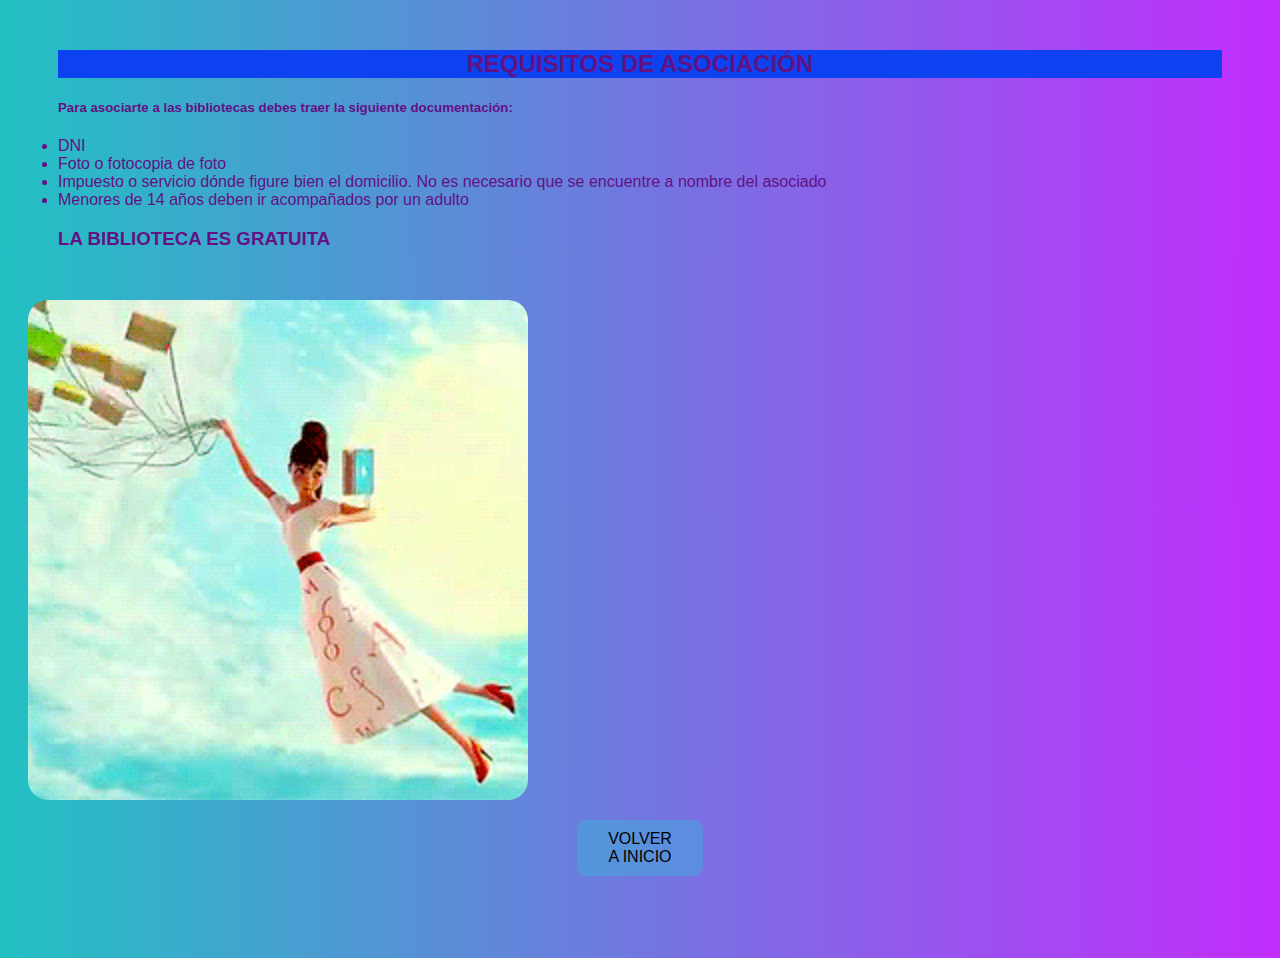
<file: PROYECTO FINAL/Public/views/Asociación.html>
<!DOCTYPE html>
<html lang="en">
<head>
    <meta charset="UTF-8">
    <meta name="viewport" content="width=device-width, initial-scale=1.0">
    <link rel="stylesheet" href="../css/style.css">
    <link rel="icon" href="../img/icono.png" type="imagen/png">
    <link href="https://cdn.jsdelivr.net/npm/bootstrap@5.3.0/dist/css/bootstrap.min.css" rel="stylesheet" integrity="sha384-9ndCyUaIbzAi2FUVXJi0CjmCapSmO7SnpJef0486qhLnuZ2cdeRhO02iuK6FUUVM" crossorigin="anonymous">
    <title>SISTEMA DE BIBLIOTECAS</title>
</head>
<body class="asociación">
    <div id="contenido">
    <h2>REQUISITOS DE ASOCIACIÓN</h2>
    <h5>Para asociarte a las bibliotecas debes traer la siguiente documentación:</h5>

    <P>
        <li>DNI</li>
        <li>Foto o fotocopia de foto</li>
        <li>Impuesto o servicio dónde figure bien el domicilio. No es necesario que se encuentre a nombre del asociado</li>
        <li>Menores de 14 años deben ir acompañados por un adulto</li>
    </P>
    <h3>LA BIBLIOTECA ES GRATUITA</h3>
    </div> 
   <img src="../img/bibliotecaria.gif" class="rounded mx-auto d-block"  alt="bibliotecaria" width="500" height="300">

   <a href="../../index.html" class="btn-inicio" style="text-align: center;">VOLVER A INICIO</a>
   <script src="https://cdn.jsdelivr.net/npm/bootstrap@5.3.0/dist/js/bootstrap.bundle.min.js" integrity="sha384-geWF76RCwLtnZ8qwWowPQNguL3RmwHVBC9FhGdlKrxdiJJigb/j/68SIy3Te4Bkz" crossorigin="anonymous"></script>  
</body>
</html>
</file>
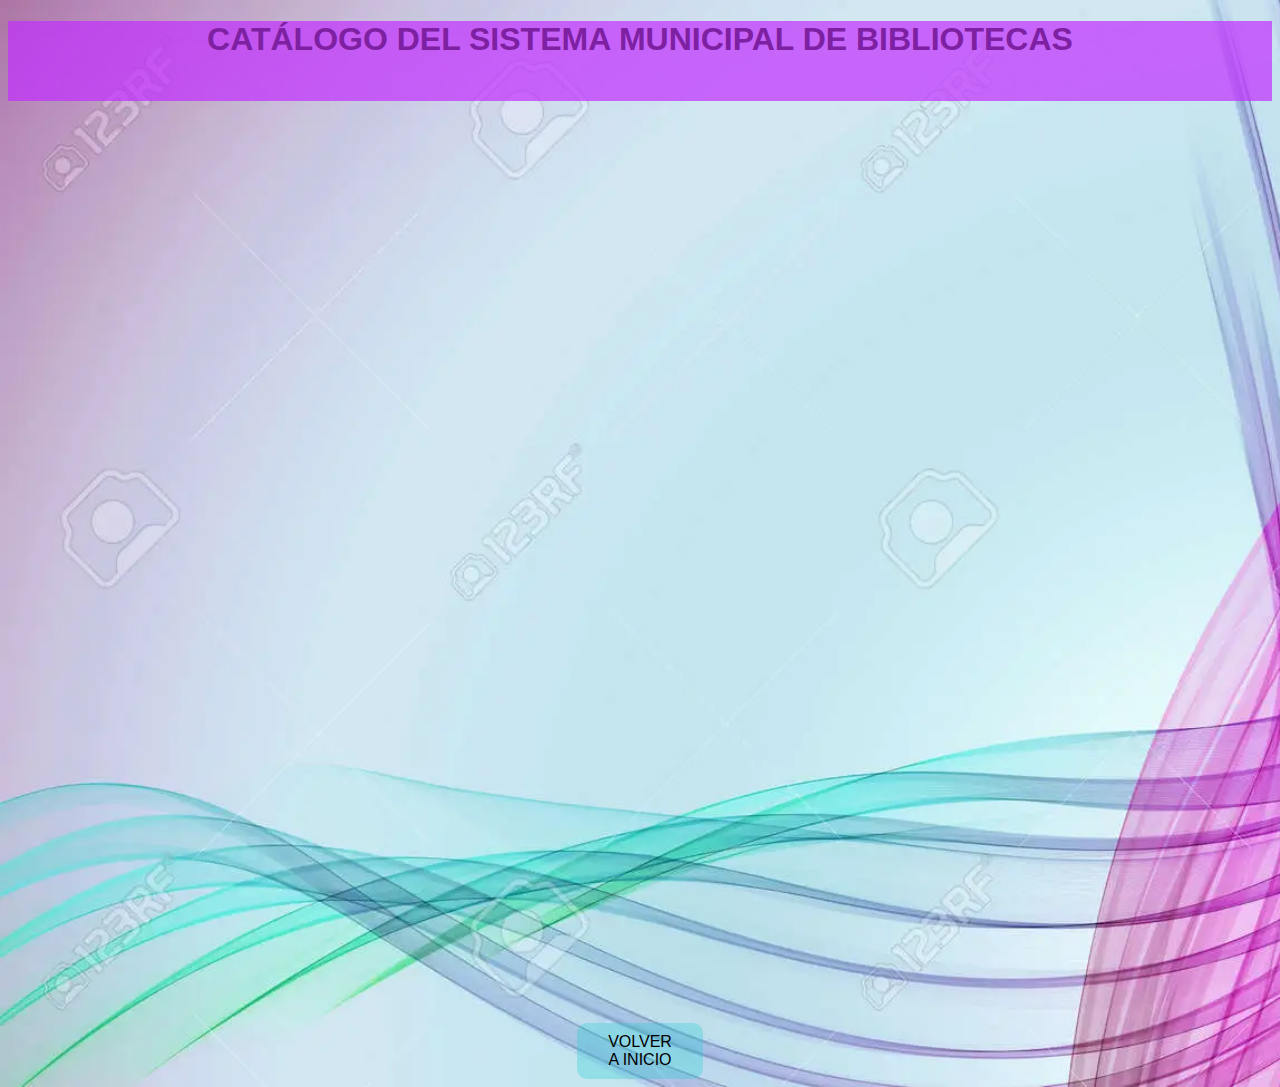
<file: PROYECTO FINAL/Public/views/Catálogo.html>
<!DOCTYPE html>
<html lang="en">
<head>
    <meta charset="UTF-8">
    <meta name="viewport" content="width=device-width, initial-scale=1.0">
    <link rel="stylesheet" href="../css/style.css">
    <link rel="icon" href="../img/icono.png" type="imagen/png">
    <link href="https://cdn.jsdelivr.net/npm/bootstrap@5.3.0/dist/css/bootstrap.min.css" rel="stylesheet" integrity="sha384-9ndCyUaIbzAi2FUVXJi0CjmCapSmO7SnpJef0486qhLnuZ2cdeRhO02iuK6FUUVM" crossorigin="anonymous">
    <title>SISTEMA DE BIBLIOTECAS</title>
</head>
<body class="catálogo">
    <h1>CATÁLOGO DEL SISTEMA MUNICIPAL DE BIBLIOTECAS</h1>
    <iframe class="cuadro" src="https://catalogodelibros.mardelplata.gov.ar/" frameborder="0" width="1000" height="900" margin="20px"></iframe>
    <a href="../../index.html" class="btn-inicio" style="text-align: center;">VOLVER A INICIO</a>
    <script src="https://cdn.jsdelivr.net/npm/bootstrap@5.3.0/dist/js/bootstrap.bundle.min.js" integrity="sha384-geWF76RCwLtnZ8qwWowPQNguL3RmwHVBC9FhGdlKrxdiJJigb/j/68SIy3Te4Bkz" crossorigin="anonymous"></script>
</body>
</html>
</file>
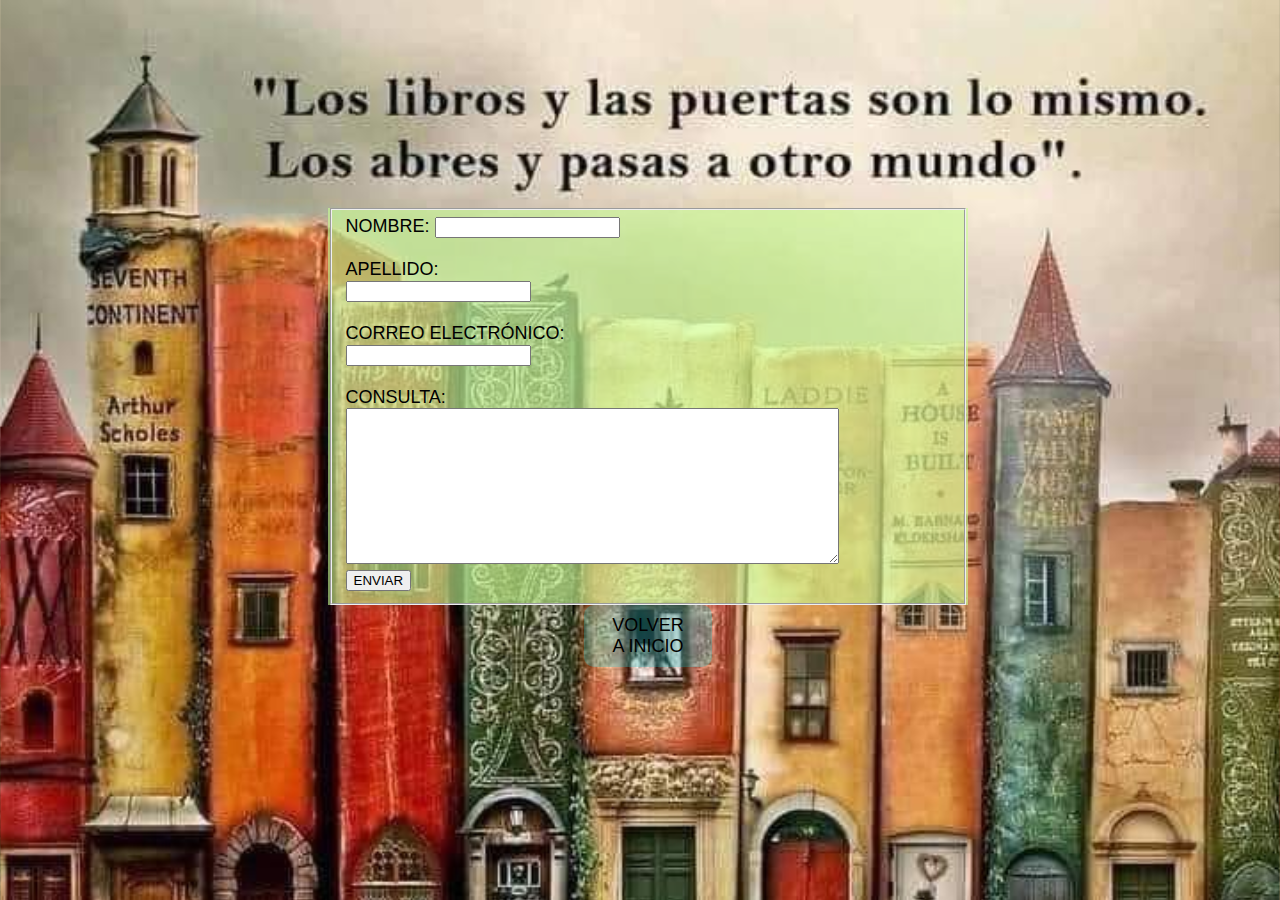
<file: PROYECTO FINAL/Public/views/Consultas.html>
<!DOCTYPE html>
<html lang="en">
<head>
    <meta charset="UTF-8">
    <meta name="viewport" content="width=device-width, initial-scale=1.0">
    <link rel="stylesheet" href="../css/style.css">
    <link rel="icon" href="../img/icono.png" type="imagen/png">
    <link href="https://cdn.jsdelivr.net/npm/bootstrap@5.3.0/dist/css/bootstrap.min.css" rel="stylesheet" integrity="sha384-9ndCyUaIbzAi2FUVXJi0CjmCapSmO7SnpJef0486qhLnuZ2cdeRhO02iuK6FUUVM" crossorigin="anonymous">
    <title>SISTEMA DE BIBLIOTECAS</title>
</head>
<body class="consultas">
    <form class="formato">
        <fieldset>
    
           <label for="nombre"></label>NOMBRE:
            <input  class="form-control form-control-lg" type="text" name="firstname" id="nombre"><br><br>
    
           <label for="apellido"></label>APELLIDO: <br>
            <input  class="form-control form-control-lg" type="text" name="lastname" id="apellido"><br><br>
    
           <label for="email"></label>CORREO ELECTRÓNICO: <br>
           <input  class="form-control form-control-lg" type="email" name="email" id="email"><br><br>
    
           <label for="consulta"></label>CONSULTA: <br>
           <textarea class="form-control form-control-lg" name="consulta" id="consulta" cols="59" rows="10"></textarea> <br>
           
           <input type="submit" value="ENVIAR"><br>
        </fieldset> 
        </form>
        <a href="../../index.html" class="btn-inicio" style="text-align: center;">VOLVER A INICIO</a>
    <script src="https://cdn.jsdelivr.net/npm/bootstrap@5.3.0/dist/js/bootstrap.bundle.min.js" integrity="sha384-geWF76RCwLtnZ8qwWowPQNguL3RmwHVBC9FhGdlKrxdiJJigb/j/68SIy3Te4Bkz" crossorigin="anonymous"></script>  
</body>
</html>
</file>
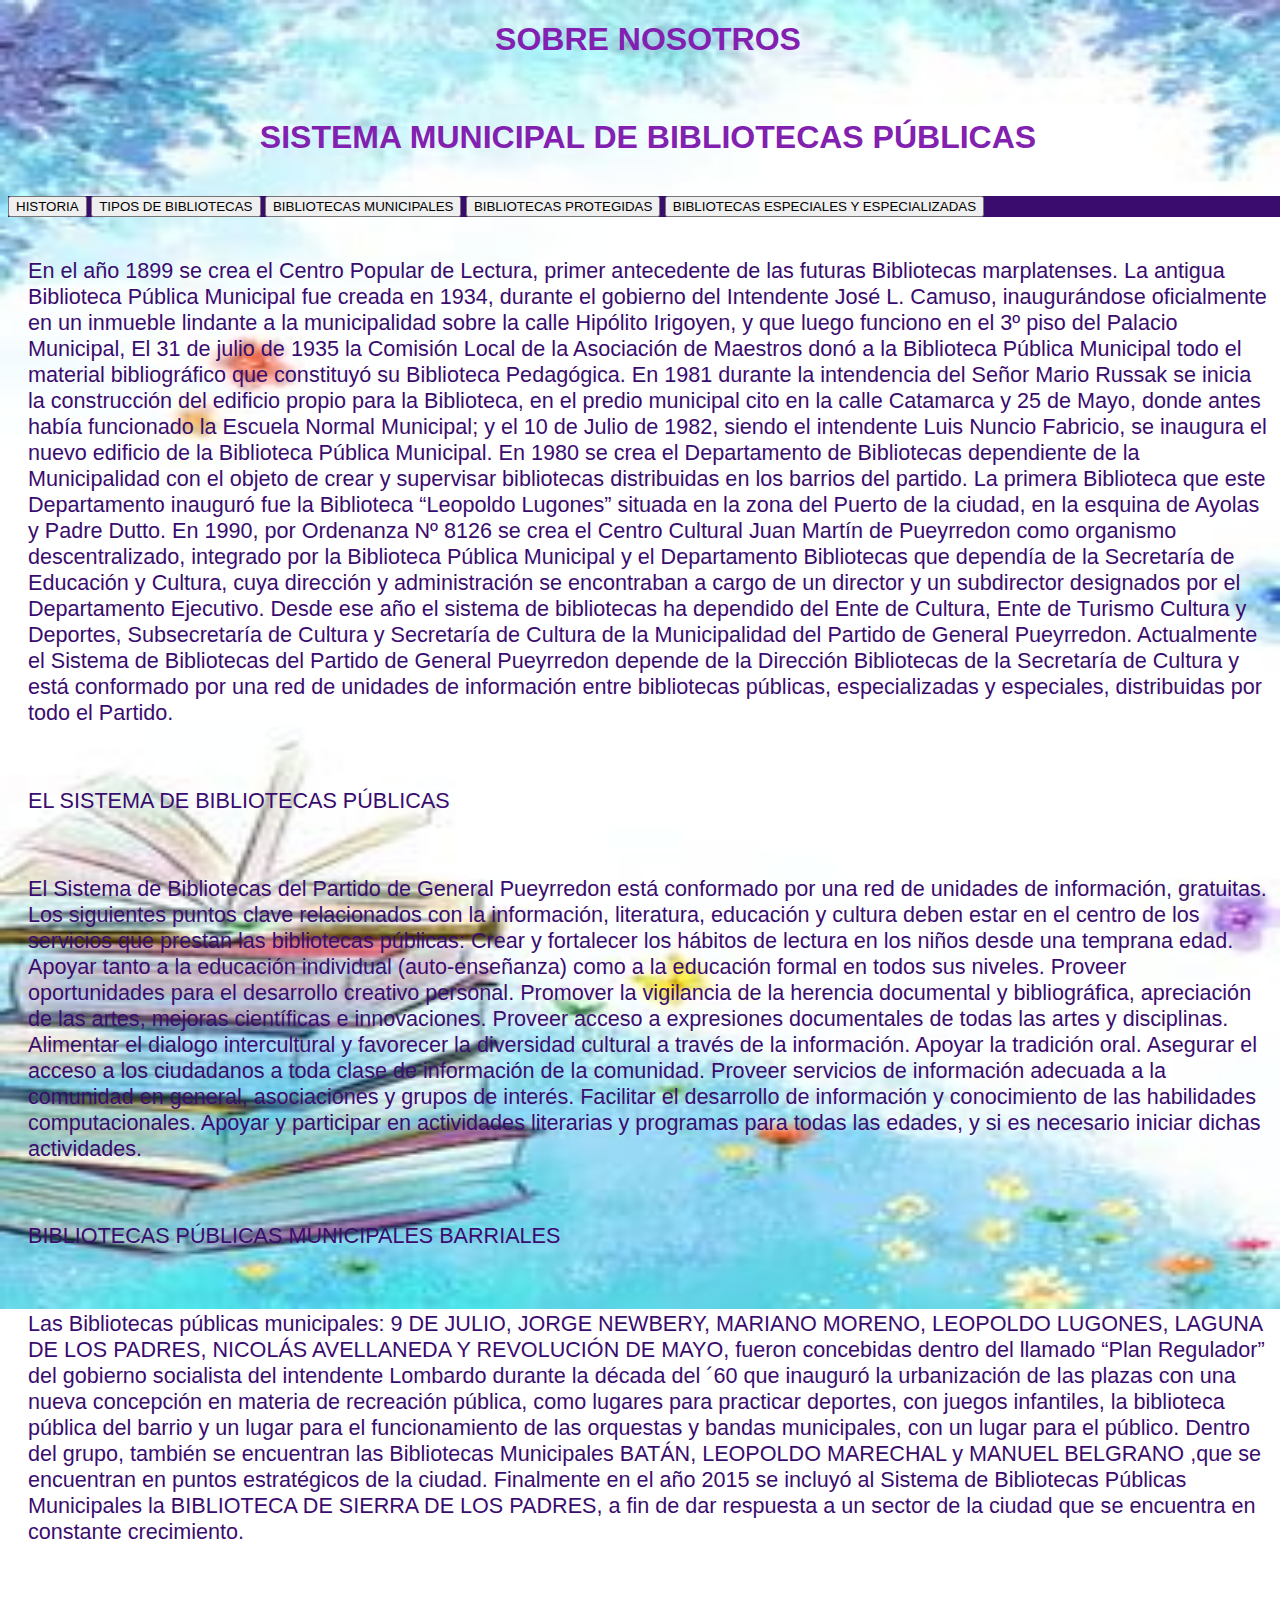
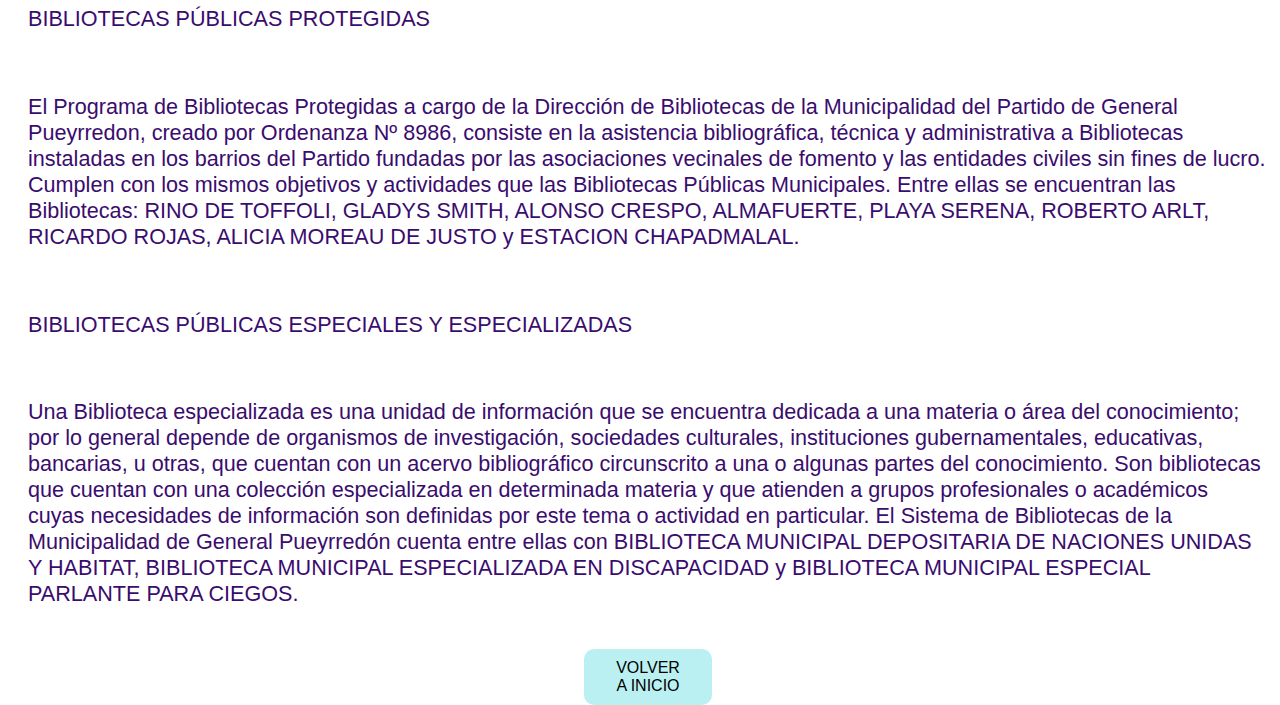
<file: PROYECTO FINAL/Public/views/Nosotros.html>
<!DOCTYPE html>
<html lang="en">
<head>
    <meta charset="UTF-8">
    <meta name="viewport" content="width=device-width, initial-scale=1.0">
    <link rel="stylesheet" href="../css/style.css">
    <link rel="icon" href="../img/icono.png" type="imagen/png">
    <link href="https://cdn.jsdelivr.net/npm/bootstrap@5.3.0/dist/css/bootstrap.min.css" rel="stylesheet" integrity="sha384-9ndCyUaIbzAi2FUVXJi0CjmCapSmO7SnpJef0486qhLnuZ2cdeRhO02iuK6FUUVM" crossorigin="anonymous">
    <title>SISTEMA DE BIBLIOTECAS</title>
</head>
<body class="nosotros">
    
  <h1>SOBRE NOSOTROS</h1><br>
  <h1>SISTEMA MUNICIPAL DE BIBLIOTECAS PÚBLICAS</h1> <br>
  
    <div class="d-flex align-items-start">
        <div class="nav flex-column nav-pills me-3" id="v-pills-tab" role="tablist" aria-orientation="vertical">
          <button class="nav-link active" id="v-pills-historia-tab" data-bs-toggle="pill" data-bs-target="#v-pills-historia" type="button" role="tab" aria-controls="v-pills-historia" aria-selected="true">HISTORIA</button>
          <button class="nav-link" id="v-pills-tipos-tab" data-bs-toggle="pill" data-bs-target="#v-pills-tipos" type="button" role="tab" aria-controls="v-pills-tipos" aria-selected="false">TIPOS DE BIBLIOTECAS</button>
          <button class="nav-link" id="v-pills-municipales-tab" data-bs-toggle="pill" data-bs-target="#v-pills-municipales" type="button" role="tab" aria-controls="v-pills-municipales" aria-selected="false">BIBLIOTECAS MUNICIPALES</button>
          <button class="nav-link" id="v-pills-protegidas-tab" data-bs-toggle="pill" data-bs-target="#v-pills-protegidas" type="button" role="tab" aria-controls="v-pills-protegidas" aria-selected="false">BIBLIOTECAS PROTEGIDAS</button>
          <button class="nav-link" id="v-pills-especial-tab" data-bs-toggle="pill" data-bs-target="#v-pills-especial" type="button" role="tab" aria-controls="v-pills-especial" aria-selected="false">BIBLIOTECAS ESPECIALES  Y ESPECIALIZADAS</button>
        </div>

        <div class="tab-content" id="v-pills-tabContent">
          <div class="tab-pane fade show active" id="v-pills-historia" role="tabpanel" aria-labelledby="v-pills-historia-tab" tabindex="0">
            <p>En el año 1899 se crea el Centro Popular de Lectura, primer antecedente de las futuras Bibliotecas marplatenses. La antigua Biblioteca Pública Municipal fue creada en 1934, durante el gobierno del Intendente José L. Camuso, inaugurándose oficialmente en un inmueble lindante a la municipalidad sobre la calle Hipólito Irigoyen, y que luego funciono en el 3º piso del Palacio Municipal, El 31 de julio de 1935 la Comisión Local de la Asociación de Maestros donó a la Biblioteca Pública Municipal todo el material bibliográfico que constituyó su Biblioteca Pedagógica.
            En 1981 durante la intendencia del Señor Mario Russak se inicia la construcción del edificio propio para la Biblioteca, en el predio municipal cito en la calle Catamarca y 25 de Mayo, donde antes había funcionado la Escuela Normal Municipal; y el 10 de Julio de 1982, siendo el intendente Luis Nuncio Fabricio, se inaugura el nuevo edificio de la Biblioteca Pública Municipal.
            En 1980 se crea el Departamento de Bibliotecas dependiente de la Municipalidad con el objeto de crear y supervisar bibliotecas distribuidas en los barrios del partido. La primera Biblioteca que este Departamento inauguró fue la Biblioteca “Leopoldo Lugones” situada en la zona del Puerto de la ciudad, en la esquina de Ayolas y Padre Dutto.
            En 1990, por Ordenanza Nº 8126 se crea el Centro Cultural Juan Martín de Pueyrredon como organismo descentralizado, integrado por la Biblioteca Pública Municipal y el Departamento Bibliotecas que dependía de la Secretaría de Educación y Cultura, cuya dirección y administración se encontraban a cargo de un director y un subdirector designados por el Departamento Ejecutivo. Desde ese año el sistema de bibliotecas ha dependido del Ente de Cultura, Ente de Turismo Cultura y Deportes, Subsecretaría de Cultura y Secretaría de Cultura de la Municipalidad del Partido de General Pueyrredon.
            Actualmente el Sistema de Bibliotecas del Partido de General Pueyrredon depende de la Dirección Bibliotecas de la Secretaría de Cultura y está conformado por una red de  unidades de información entre bibliotecas públicas, especializadas y especiales, distribuidas por todo el Partido.</p></div>
          <div class="tab-pane fade" id="v-pills-tipos" role="tabpanel" aria-labelledby="v-pills-tipos-tab" tabindex="0">
            <p>EL SISTEMA DE BIBLIOTECAS PÚBLICAS</p>
            <p>El Sistema de Bibliotecas del Partido de General Pueyrredon está conformado por una red de  unidades de información, gratuitas. Los siguientes puntos clave relacionados con la información, literatura, educación y cultura deben estar en el centro de los servicios que prestan las bibliotecas públicas:
            Crear y fortalecer los hábitos de lectura en los niños desde una temprana edad.
            Apoyar tanto a la educación individual (auto-enseñanza) como a la educación formal en todos sus niveles.
            Proveer oportunidades para el desarrollo creativo personal.
            Promover la vigilancia de la herencia documental y bibliográfica, apreciación de las artes, mejoras científicas e innovaciones.
            Proveer acceso a expresiones documentales de todas las artes y disciplinas.
            Alimentar el dialogo intercultural y favorecer la diversidad cultural a través de la información.
            Apoyar la tradición oral.
            Asegurar el acceso a los ciudadanos a toda clase de información de la comunidad.
            Proveer servicios de información adecuada a la comunidad en general, asociaciones y grupos de interés.
            Facilitar el desarrollo de información y conocimiento de las habilidades computacionales.
            Apoyar y participar en actividades literarias y programas para todas las edades, y si es necesario iniciar dichas actividades.</p>
          </div>
          <div class="tab-pane fade" id="v-pills-municipales" role="tabpanel" aria-labelledby="v-pills-municipales-tab" tabindex="0">
            <p>BIBLIOTECAS PÚBLICAS MUNICIPALES BARRIALES</p>
            <p>Las Bibliotecas públicas municipales: 9 DE JULIO, JORGE NEWBERY, MARIANO MORENO, LEOPOLDO LUGONES,  LAGUNA DE LOS PADRES, NICOLÁS AVELLANEDA Y REVOLUCIÓN DE MAYO, fueron concebidas dentro del llamado “Plan Regulador” del gobierno socialista del intendente Lombardo durante la década del ´60 que inauguró la urbanización de las plazas con una nueva concepción en materia de recreación pública, como lugares para practicar deportes, con juegos infantiles, la biblioteca pública del barrio y un lugar para el funcionamiento de las orquestas y bandas municipales, con un lugar para el público.
            Dentro del grupo, también se encuentran las Bibliotecas Municipales BATÁN, LEOPOLDO MARECHAL y MANUEL BELGRANO ,que se encuentran en puntos estratégicos de la ciudad. 
            Finalmente en  el año 2015 se incluyó al Sistema de Bibliotecas Públicas Municipales la BIBLIOTECA DE SIERRA DE LOS PADRES, a fin de dar respuesta a un sector de la ciudad que se encuentra en constante crecimiento.</p>
          </div>
          <div class="tab-pane fade" id="v-pills-protegidas" role="tabpanel" aria-labelledby="v-pills-protegidas-tab" tabindex="0">
            <p>BIBLIOTECAS PÚBLICAS PROTEGIDAS</p>
            <p>El Programa de Bibliotecas Protegidas a cargo de la Dirección de Bibliotecas de la Municipalidad del Partido de General Pueyrredon, creado por Ordenanza Nº 8986, consiste en la asistencia bibliográfica, técnica y administrativa a Bibliotecas instaladas en los barrios del Partido fundadas por las asociaciones vecinales de fomento y las entidades civiles sin fines de lucro. Cumplen con los mismos objetivos y actividades que las Bibliotecas Públicas Municipales.
            Entre ellas se encuentran las Bibliotecas: RINO DE TOFFOLI,  GLADYS SMITH, ALONSO CRESPO, ALMAFUERTE,  PLAYA SERENA, ROBERTO ARLT, RICARDO ROJAS, ALICIA MOREAU DE JUSTO y ESTACION CHAPADMALAL.</p>
          </div>
        <div class="tab-pane fade" id="v-pills-especial" role="tabpanel" aria-labelledby="v-pills-especial-tab" tabindex="0">
          <p>BIBLIOTECAS PÚBLICAS ESPECIALES Y ESPECIALIZADAS</p>
          <p>Una Biblioteca especializada es una unidad de información que se encuentra dedicada a una materia o área del conocimiento; por lo general depende de organismos de investigación, sociedades culturales, instituciones gubernamentales, educativas, bancarias, u otras, que cuentan con un acervo bibliográfico circunscrito a una o algunas partes del conocimiento. Son bibliotecas que cuentan con una colección especializada en determinada materia y que atienden a grupos profesionales o académicos cuyas necesidades de información son definidas por este tema o actividad en particular.
          El Sistema de Bibliotecas de la Municipalidad de General Pueyrredón cuenta entre ellas con BIBLIOTECA MUNICIPAL DEPOSITARIA DE NACIONES UNIDAS Y HABITAT, BIBLIOTECA MUNICIPAL ESPECIALIZADA EN DISCAPACIDAD y BIBLIOTECA MUNICIPAL ESPECIAL PARLANTE PARA CIEGOS.</p>
          </div>
      </div>
      </div>
      <a href="../../index.html" class="btn-inicio" style="text-align: center;">VOLVER A INICIO</a>
    <script src="https://cdn.jsdelivr.net/npm/bootstrap@5.3.0/dist/js/bootstrap.bundle.min.js" integrity="sha384-geWF76RCwLtnZ8qwWowPQNguL3RmwHVBC9FhGdlKrxdiJJigb/j/68SIy3Te4Bkz" crossorigin="anonymous"></script>  
</body>
</html>
</file>
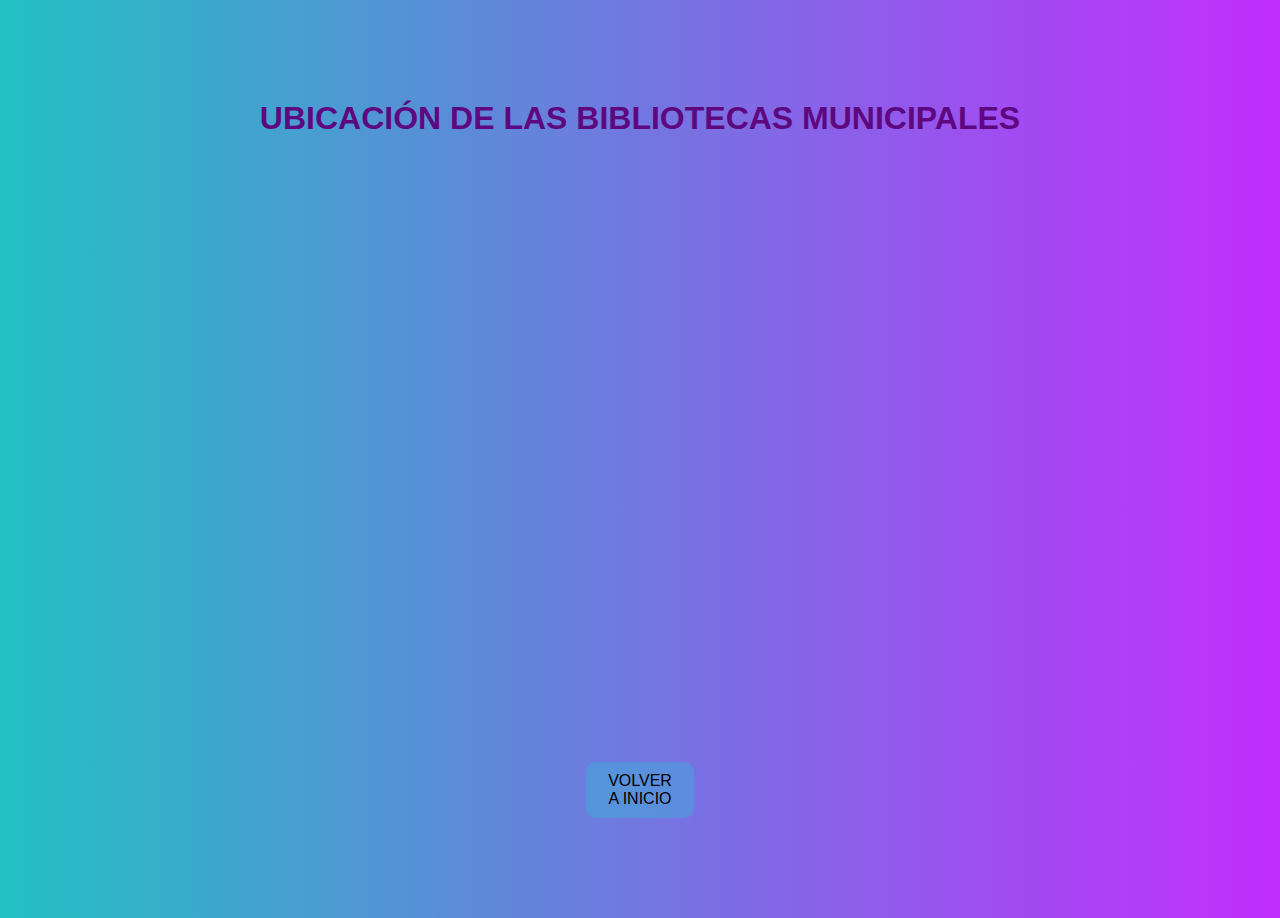
<file: PROYECTO FINAL/Public/views/Ubicación.html>
<!DOCTYPE html>
<html lang="en">
<head>
    <meta charset="UTF-8">
    <meta name="viewport" content="width=device-width, initial-scale=1.0">
    <link rel="stylesheet" href="../css/style.css">
    <link rel="icon" href="../img/icono.png" type="imagen/png">
    <link href="https://cdn.jsdelivr.net/npm/bootstrap@5.3.0/dist/css/bootstrap.min.css" rel="stylesheet" integrity="sha384-9ndCyUaIbzAi2FUVXJi0CjmCapSmO7SnpJef0486qhLnuZ2cdeRhO02iuK6FUUVM" crossorigin="anonymous">
    <title>SISTEMA DE BIBLIOTECAS</title>
</head>
<body class="ubicación">
    <h1>UBICACIÓN DE LAS BIBLIOTECAS MUNICIPALES</h1>
    <iframe src="https://www.google.com/maps/embed?pb=!1m16!1m12!1m3!1d142293.36286827284!2d-57.697249253939155!3d-37.99421434815561!2m3!1f0!2f0!3f0!3m2!1i1024!2i768!4f13.1!2m1!1sbibliotecas%20municipales%20y%20protegidas!5e0!3m2!1ses-419!2sar!4v1690505251959!5m2!1ses-419!2sar" width="800" height="600" style="border:0;" allowfullscreen="mapa" loading="lazy" referrerpolicy="no-referrer-when-downgrade"></iframe> 
    <a href="../../index.html" class="btn-inicio" style="text-align: center;">VOLVER A INICIO</a>
    <script src="https://cdn.jsdelivr.net/npm/bootstrap@5.3.0/dist/js/bootstrap.bundle.min.js" integrity="sha384-geWF76RCwLtnZ8qwWowPQNguL3RmwHVBC9FhGdlKrxdiJJigb/j/68SIy3Te4Bkz" crossorigin="anonymous"></script>
</body>
</html>
</file>
<file: PROYECTO FINAL/Public/css/style.css>
/*mediaqueries*/  
    
    @media(max-width:1300px) {
        header{
            background-position: center;     
        } 
    }

    @media(max-width: 800px){
        nav{
            flex-direction: column;  
        }
    }

    @media(max-width: 800px){
        nav a{ 
            text-align: center;
        }
    }

    @media(max-width:800px){
        .inicio{
            flex-direction: column;
        }
    }
    @media(max-width: 800px){
        .catálogo h1{
            text-align: center;
            background-position: center;
            flex-direction: column;
    }
        .cuadro{
            background-position: center;
    }
   }
    @media(max-width:800px){
         body.nosotros{
            background-size: cover;
            background-image: 100% 100%;
        }
    }
    
/*indicaciones comunes*/

*{
    box-sizing: border-box; 

}

body{
    font-family: 'Franklin Gothic Medium', 'Arial Narrow', Arial, sans-serif;
    font-size: 16px;
}

.btn-inicio{
    padding: 10px 50px;
    background-color: rgba(30, 206, 212, 0.3);
    color: rgb(0, 0, 0);
    text-decoration: none;
    font-family: 'Franklin Gothic Medium', 'Arial Narrow', Arial, sans-serif;
    border-radius: 10px;
    justify-content: center;
    display: flex;
    margin-left: 45%;
    margin-right: 45%;
   
}


 
/*HEADER*/  
header{
    padding: 150px;
    font-size: 16px;
    text-align: center;
    background-image: url(../img/biblioteca.jpg);
    background-repeat: no-repeat;
    background-size: cover;
}

header div{
    padding: 0;
    font-family: 'Franklin Gothic Medium', 'Arial Narrow', Arial, sans-serif;
    text-align: center;
    background-color:rgba(0, 0, 0, 0.4);
    color:whitesmoke;
    border-color: black;
}

/*NAV*/

nav {
    display: flex;
    font-family: 'Franklin Gothic Medium', 'Arial Narrow', Arial, sans-serif;
    font-size: 16px;
    justify-content: center;
    flex-direction: center;
    background-color: rgba(76, 33, 194, 0.5); 
}

nav a{
    padding: 15px 15px;
    color: black;
    text-decoration: double;
   
}
nav a:hover{
    background-color:rgb(215, 149, 235);
}

.inicio{
    display: flex;
    flex-wrap: unset;
    font-family: 'Franklin Gothic Medium', 'Arial Narrow', Arial, sans-serif;
    font-size: 16px;
}

/*ASIDE*/
aside{
    flex-basis: 20%;
    padding: 20px;
    background-image: url(../img/presentacion.webp);
    background-repeat: no-repeat;
    background-size: cover;
}

aside h1{
    color: #9a0fb6;
    text-shadow: 0 0 30px rgba(243, 139, 226, 0.884);
    text-align: center;
    transition: 0.1 all ease-in-out;
}

aside:hover h1{
transform:scale(1.1);
}


.foto img{
    max-width: 100%;
    height: auto;
    margin-bottom: 20px;
    text-align: center;
    transition: 0.5 all ease-in-out;
}
.foto:hover img{
    transform: scale(1.1);
}


/*MAIN*//*Formato html tomado del Bootstrap, adaptado al proyecto*/
main{
    display: flex;
    width: 100%;
    height: auto;
    background-image: url(../img/presentacion.webp);
    background-repeat: no-repeat;
    background-size: cover;
    }
    
.card-body{
    background-color:rgb(187, 142, 230);
    text-align: center;
}

.card-body .btn-light{
    background-color: #8e1caa;
}

.card-img-top{
    width: 100%;
    height: 200px;
}

.card-title{
    text-decoration-line: underline;
 }
 

 /*FOOTER*/
  footer{
    padding: 10px;
    text-align: center;
    background-color: rgba(14, 117, 95, 0.4);
    color: black
  }


/*REQUISITOS DE ASOCIACIÓN*/

.asociación{
    background: linear-gradient(90deg, #22c1c3, #c22dfd);  
    height : 100vh;
    
 }
 .asociación img{
    max-width: 100%;
     height: auto;
     border-radius: 20px;
     display: flex;
     margin: 20px;
    
  }

 #contenido{
    font-family: 'Lucida Sans', 'Lucida Sans Regular', 'Lucida Grande', 'Lucida Sans Unicode', Geneva, Verdana, sans-serif;
    padding: auto;
    margin: 50px;
    color: #631183;
 }

 #contenido h2{
    text-align: center;
    background-color: #0d42f0;
    padding: 0;
    
}

 /*CATÄLOGO*/
 .catálogo{
    box-sizing: content-box;
    background-image:url(../img/presentacion.webp) ;
    background-repeat: no-repeat;
    background-size: cover;
 }
 .catálogo h1{
    justify-content: center;
    color: #7d20a1;
    background-color: rgb(194, 45, 253, 0.7);
    text-align: center;
    height: 80px;
 }
 .cuadro{
    display: flex;
    justify-content: center;
    margin-left: auto;
    margin-right: auto;

 } 

 /*CONSULTAS*/

 .consultas{
    font-family:Verdana, Geneva, Tahoma, sans-serif ;
    font-size: large;
    width: 100%;
    background-image: url(../img/fondo.jpg);
    background-size: cover;
    padding-top: 200px;
 }

 .formato{
   width: 50%;
   margin: auto auto;
   background-color: rgb(202, 255, 150, 0.6);
   background-size: cover;
   
 }

/*NOSOTROS*/ /*Formato html tomado de Bootstrap adaptado al proyecto*/
body.nosotros{
    width: 100%;
    height: 100vw;
    background-image: url(../img/nosotros.jpg);
    background-size: 100% 100%;
    background-repeat: no-repeat;  
 }

.nosotros h1{
    color: rgb(130, 32, 175);
    text-align: center;
}

#v-pills-tab{
    background-color: rgb(58, 12, 110);
}

body div .tab-content {
 background-color: rgb(66, 107, 243, 0.0);
 font-family: 'Franklin Gothic Medium', 'Arial Narrow', Arial, sans-serif;
 font-size:large;
 color:rgb(58, 12, 110);
}

body div .tab-content p{
    padding: 20px;
    font-family: 'Franklin Gothic Medium', 'Arial Narrow', Arial, sans-serif;
    font-size: larger;
}


 /*UBICACION*/

.ubicación{
    background: linear-gradient(90deg, #22c1c3, #c22dfd);  
    background-repeat: no-repeat;
    background-size: cover;
    height : 100vw;
    margin: 100px;
    justify-content: center;
    text-align: center;
    max-width: 100%;
    height: auto;

 }
 .ubicación h1{
    text-align: center;
    color: #5e0880;
 }
</file>
